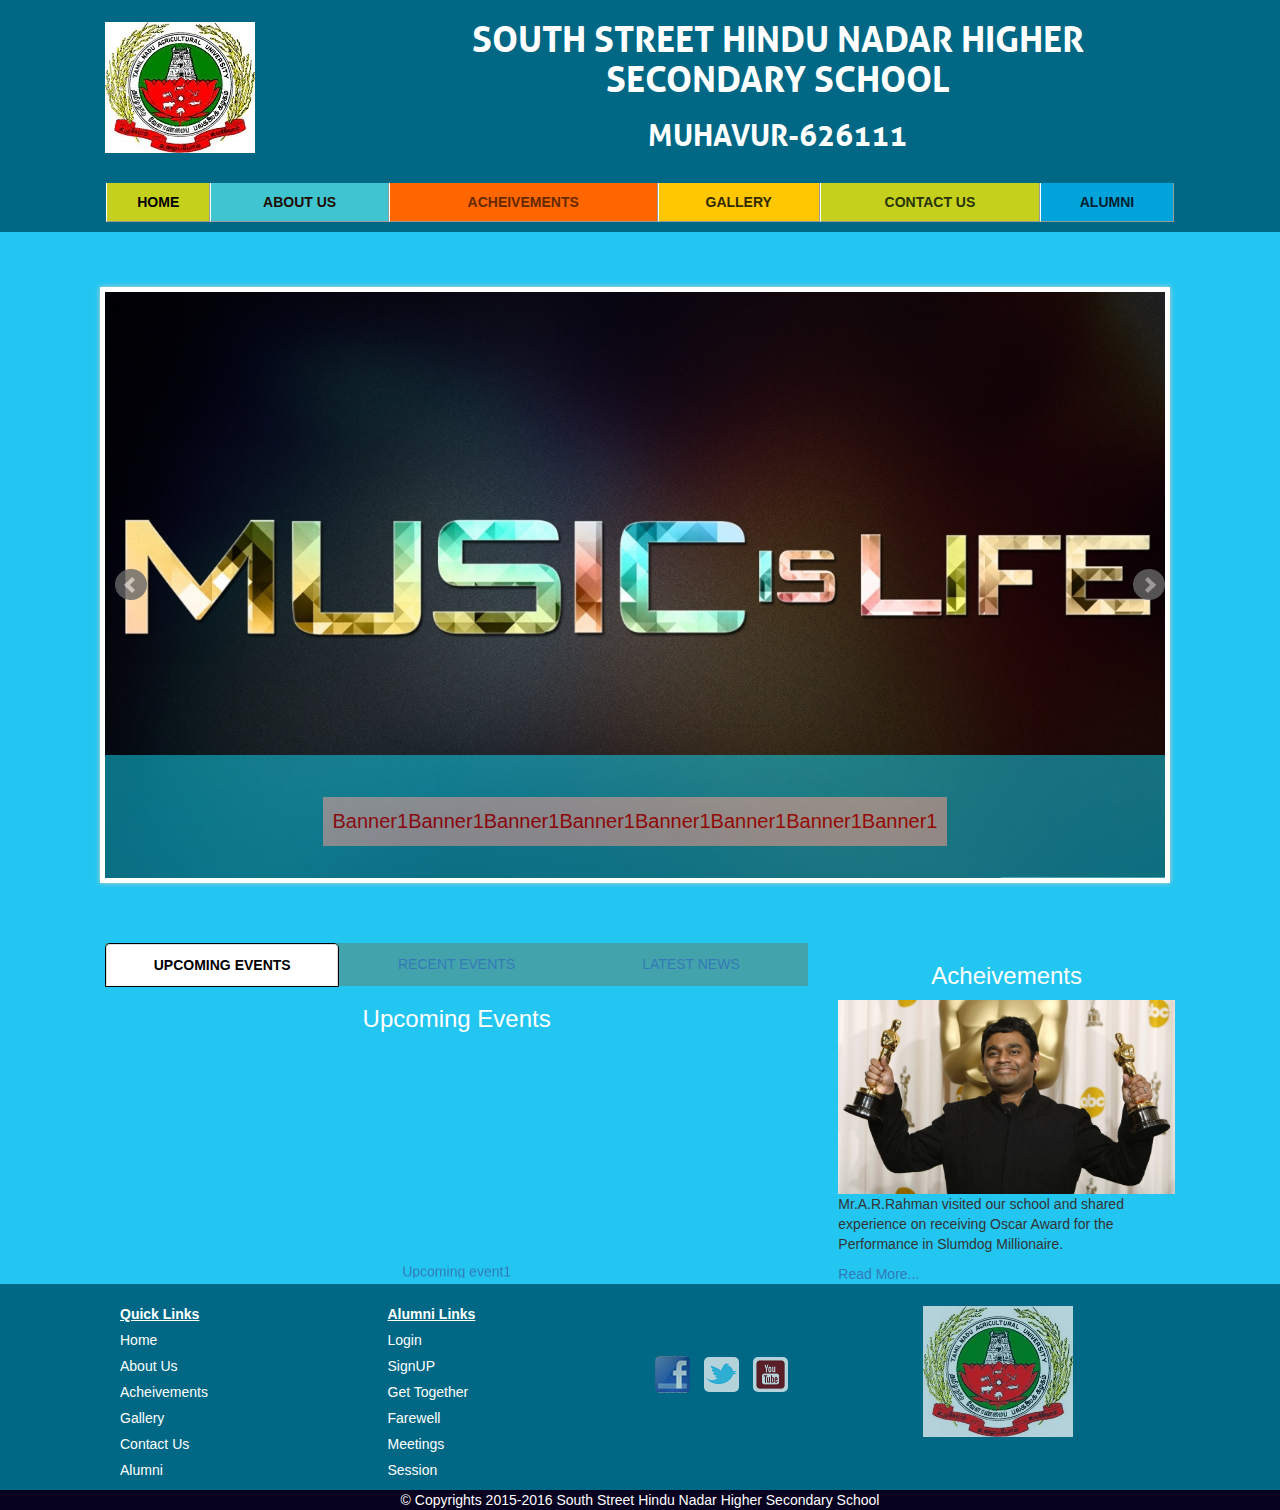
<file: index.html>
<!DOCTYPE html>
<html lang="en">
   <head>
      <meta http-equiv="Content-Type" content="text/html; charset=utf-8" />
      <meta name="viewport" content="width=device-width, initial-scale=1">
      <title>SOUTH STREET HINDU NADAR HIGHER SECONDARY SCHOOL,MUHAVUR</title>
      <link rel="stylesheet" type="text/css" href="css/jquery.bxslider.css" />
      <link rel="stylesheet" type="text/css" href="css/bootstrap.min.css" />
      <link rel="stylesheet" type="text/css" href="css/style.css" />
      <link rel="stylesheet" type="text/css" href="css/responsive.css" />      
   </head>
   <body>
      <div class="outer-wrapper nav-header">
         <div class="inner-wrapper">
            <div class="logo col-xs-12 col-sm-3">
               <img src="images/logo.jpg" alt="SSHNlogo" class="img-responsive">
            </div>
            <div class="sname col-xs-12 col-sm-9">
               <h1 class="text-uppercase text-center">SOUTH STREET HINDU NADAR HIGHER SECONDARY SCHOOL</h1>
               <h2 class="text-uppercase text-center">MUHAVUR-626111</h2>
            </div>
            <div class="main-menus col-xs-12 col-sm-12">
               <nav role="navigation" class="navbar navbar-default">
                  <!-- <div class="container"> -->
                  <!-- Brand and toggle get grouped for better mobile display -->
                  <div class="navbar-header">
                     <button type="button" data-target="#navbarCollapse" data-toggle="collapse" class="navbar-toggle">
                     <span class="sr-only">Toggle navigation</span>
                     <span class="icon-bar"></span>
                     <span class="icon-bar"></span>
                     <span class="icon-bar"></span>
                     </button>                         
                  </div>
                  <!-- Collection of nav links and other content for toggling -->
                  <div id="navbarCollapse" class="collapse navbar-collapse">
                     <ul class="nav navbar-nav text-uppercase text-center navbar-right menu-items">
                        <li id="green"><a href="#">Home</a></li>
                        <li id="blue"><a href="aboutus.html">About Us</a></li>
                        <li id="orange"><a href="acheivement.html">Acheivements</a></li>
                        <li id="yellow"><a href="gallery.html">Gallery</a></li>
                        <li id="yellowgreen"><a href="contactus.html">Contact Us</a></li>
                        <li id="ligthblue"><a href="alumni.html">Alumni</a></li>
                     </ul>
                  </div>
                  <!-- </div> -->
               </nav>
            </div>
         </div>
      </div>
      <div class="outer-wrapper">
         <div class="inner-wrapper">
            <!--Slider Banner-->
            <div class="sliderbanner col-xs-12 col-sm-12">
               <ul class="bxslider">
                  <li><img src="images/banner1.png" title="Banner1Banner1Banner1Banner1Banner1Banner1Banner1Banner1" alt="banner"/></li>
                  <li><img src="images/banner2.png" title="Banner2" alt="banner"/></li>
                  <li><img src="images/banner3.jpg" title="Banner3" alt="banner"/></li>
                  <li><img src="images/banner4.jpg" title="Banner4" alt="banner"/></li>
               </ul>
            </div>
            <!--Slider Ends-->
            <div class="main-tabs col-xs-12 col-sm-8">
               <ul class="nav nav-tabs text-uppercase">
                  <li class="active"><a data-toggle="tab" href="#sectionA">upcoming events</a></li>
                  <li><a data-toggle="tab" href="#sectionB">Recent events</a></li>
                  <li><a data-toggle="tab" href="#sectionC">latest news</a></li>
               </ul>
               <div class="tab-content">
                  <div id="sectionA" class="tab-pane fade in active text-center">
                     <h3>Upcoming Events</h3>
                     <marquee direction="up" scrollamount="4" onmouseover="this.stop();" onmouseout="this.start();">
                        <ul class="marquee list-unstyled text-center">
                           <li><a href="#">Upcoming event1</a></li>
                           <li><a href="#">Upcoming event2</a></li>
                           <li><a href="#">Upcoming event3</a></li>
                           <li><a href="#">Upcoming event4</a></li>
                           <li><a href="#">Upcoming event5</a></li>
                           <li><a href="#">Upcoming event6</a></li>
                        </ul>
                     </marquee>
                  </div>
                  <div id="sectionB" class="tab-pane fade text-center">
                     <h3>Recent Events</h3>
                     <marquee direction="up" scrollamount="4" onmouseover="this.stop();" onmouseout="this.start();">
                        <ul class="marquee list-unstyled text-center">
                           <li><a href="#">Recent event1</a></li>
                           <li><a href="#">Recent event2</a></li>
                           <li><a href="#">Recent event3</a></li>
                           <li><a href="#">Recent event4</a></li>
                           <li><a href="#">Recent event5</a></li>
                           <li><a href="#">Recent event6</a></li>
                        </ul>
                     </marquee>
                  </div>
                  <div id="sectionC" class="tab-pane fade text-center">
                     <h3>Latest News</h3>
                     <marquee direction="up" scrollamount="4" onmouseover="this.stop();" onmouseout="this.start();">
                        <ul class="marquee list-unstyled text-center">
                           <li><a href="#">News1</a></li>
                           <li><a href="#">News2</a></li>
                           <li><a href="#">News3</a></li>
                           <li><a href="#">News4</a></li>
                           <li><a href="#">News5</a></li>
                           <li><a href="#">News6</a></li>
                        </ul>
                     </marquee>
                  </div>
               </div> 
            </div>
            <div class="main-acheivement col-xs-12 col-sm-4">
               <h3 class="text-center">Acheivements</h3>
               <img src="images/acheivement.jpg" alt="acheivement" class="img-responsive">
               <p>Mr.A.R.Rahman visited our school and shared experience on receiving Oscar Award for the Performance in Slumdog Millionaire.</p>
               <span><a href="#">Read More...</a></span>
            </div>
         </div>
      </div>
      <div class="footer outer-wrapper">
      <div class="inner-wrapper">
          <div class="col-xs-12">
            <div class="col-xs-6 col-sm-3 ">
              <ul class="marquee list-unstyled text-left">
            	 <li>Quick Links</li>
                 <li><a href="">Home</a></li>
                 <li><a href="aboutus.html">About Us</a></li>
                 <li><a href="acheivement.html">Acheivements</a></li>
                 <li><a href="gallery.html">Gallery</a></li>
                 <li><a href="contactus.html">Contact Us</a></li>
                 <li><a href="alumni.html">Alumni</a></li>
              </ul>
            </div>
            <div class="col-xs-6 col-sm-3 ">
              <ul class="marquee list-unstyled text-left">
                 <li>Alumni Links</li>
                 <li><a href="#">Login</a></li>
                 <li><a href="#">SignUP</a></li>
                 <li><a href="#">Get Together</a></li>
                 <li><a href="#">Farewell</a></li>
                 <li><a href="#">Meetings</a></li>
                 <li><a href="#">Session</a></li>
              </ul>
            </div>
            <div class="col-xs-6 col-sm-3 ">
              <ul class="marquee socio-icons list-unstyled list-inline">
                <li><a href="#"><img src="images/fb.jpg" alt="socio"></a></li>
                <li><a href="#"><img src="images/twitter.png" alt="socio"></a></li>
                <li><a href="#"><img src="images/youtube.png" alt="socio"></a></li>
              </ul>
            </div>
            <div class="col-xs-6 col-sm-3 logo">
              <a href="#"><img src="images/logo.jpg" alt="logo" class="img-responsive"></a>
            </div>
          </div>
        </div>
      </div>
      <div class="outer-wrapper copyright">
        <div class="inner-wrapper">
          <div class="col-xs-12 col-sm-12 text-center">
            &copy; Copyrights 2015-2016 South Street Hindu Nadar Higher Secondary School
          </div>
        </div>
      </div>
      <div id="loading"></div>
      <script type="text/jscript" src="js/jquery-1.11.3.min.js"></script>                              
      <script type="text/javascript" src="js/bootstrap.min.js"></script> 
      <script type="text/javascript" src="js/jquery.bxslider.min.js"></script>       
      <script type="text/javascript" src="js/schooling.js"></script>         
   </body>
</html>
</file>
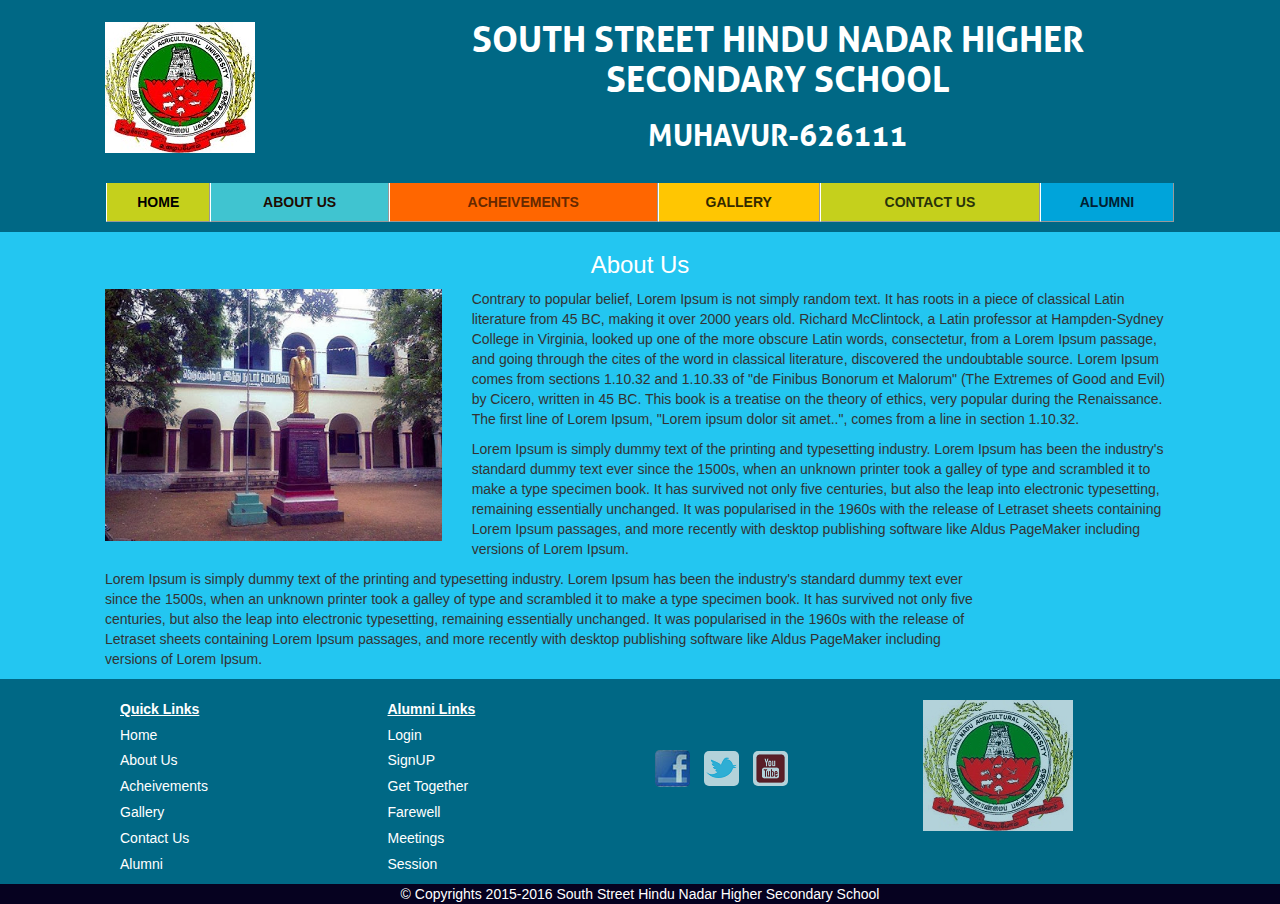
<file: Aboutus.html>
<!DOCTYPE html>
<html lang="en">
   <head>
      <meta http-equiv="Content-Type" content="text/html; charset=utf-8" />
      <meta name="viewport" content="width=device-width, initial-scale=1">
      <title>SOUTH STREET HINDU NADAR HIGHER SECONDARY SCHOOL,MUHAVUR</title>
      <link rel="stylesheet" type="text/css" href="css/jquery.bxslider.css" />
      <link rel="stylesheet" type="text/css" href="css/bootstrap.min.css" />
      <link rel="stylesheet" type="text/css" href="css/style.css" />
      <link rel="stylesheet" type="text/css" href="css/responsive.css" />                  
   </head>
   <body>
      <div class="outer-wrapper nav-header">
         <div class="inner-wrapper">
            <div class="logo col-xs-12 col-sm-3">
               <img src="images/logo.jpg" alt="SSHNlogo" class="img-responsive">
            </div>
            <div class="sname col-xs-12 col-sm-9">
               <h1 class="text-uppercase text-center">SOUTH STREET HINDU NADAR HIGHER SECONDARY SCHOOL</h1>
               <h2 class="text-uppercase text-center">MUHAVUR-626111</h2>
            </div>
            <div class="main-menus col-xs-12 col-sm-12">
               <nav role="navigation" class="navbar navbar-default">                  
                  <!-- Brand and toggle get grouped for better mobile display -->
                  <div class="navbar-header">
                     <button type="button" data-target="#navbarCollapse" data-toggle="collapse" class="navbar-toggle">
                     <span class="sr-only">Toggle navigation</span>
                     <span class="icon-bar"></span>
                     <span class="icon-bar"></span>
                     <span class="icon-bar"></span>
                     </button>                         
                  </div>
                  <!-- Collection of nav links and other content for toggling -->
                  <div id="navbarCollapse" class="collapse navbar-collapse">
                     <ul class="nav navbar-nav text-uppercase text-center navbar-right menu-items">
                        <li id="green"><a href="index.html">Home</a></li>
                        <li id="blue"><a href="#">About Us</a></li>
                        <li id="orange"><a href="acheivement.html">Acheivements</a></li>
                        <li id="yellow"><a href="gallery.html">Gallery</a></li>
                        <li id="yellowgreen"><a href="contactus.html">Contact Us</a></li>
                        <li id="ligthblue"><a href="alumni.html">Alumni</a></li>
                     </ul>
                  </div>                  
               </nav>
            </div>
         </div>
      </div><!--Header Ends-->
      <div class="outer-wrapper">
        <div class="inner-wrapper">
          <div class="col-sm-12 col-xs-12">
            <h3 class="text-center">About Us</h3>             
          </div>
          <div class="col-xs-12 col-sm-4 text-center">
            <img src="images/schoolhome.jpg" alt="school" class="img-responsive">
          </div>
          <div class="col-xs-12 col-sm-8">
            <p>Contrary to popular belief, Lorem Ipsum is not simply random text. It has roots in a piece of classical Latin literature from 45 BC, making it over 2000 years old. Richard McClintock, a Latin professor at Hampden-Sydney College in Virginia, looked up one of the more obscure Latin words, consectetur, from a Lorem Ipsum passage, and going through the cites of the word in classical literature, discovered the undoubtable source. Lorem Ipsum comes from sections 1.10.32 and 1.10.33 of "de Finibus Bonorum et Malorum" (The Extremes of Good and Evil) by Cicero, written in 45 BC. This book is a treatise on the theory of ethics, very popular during the Renaissance. The first line of Lorem Ipsum, "Lorem ipsum dolor sit amet..", comes from a line in section 1.10.32.</p>
            <p>Lorem Ipsum is simply dummy text of the printing and typesetting industry. Lorem Ipsum has been the industry's standard dummy text ever since the 1500s, when an unknown printer took a galley of type and scrambled it to make a type specimen book. It has survived not only five centuries, but also the leap into electronic typesetting, remaining essentially unchanged. It was popularised in the 1960s with the release of Letraset sheets containing Lorem Ipsum passages, and more recently with desktop publishing software like Aldus PageMaker including versions of Lorem Ipsum.</p>
          </div>
          <div class="col-xs-12 col-sm-10">
            <p>Lorem Ipsum is simply dummy text of the printing and typesetting industry. Lorem Ipsum has been the industry's standard dummy text ever since the 1500s, when an unknown printer took a galley of type and scrambled it to make a type specimen book. It has survived not only five centuries, but also the leap into electronic typesetting, remaining essentially unchanged. It was popularised in the 1960s with the release of Letraset sheets containing Lorem Ipsum passages, and more recently with desktop publishing software like Aldus PageMaker including versions of Lorem Ipsum.</p>
          </div>          
        </div>
      </div>
      <div class="footer outer-wrapper"><!--Footer Start-->
      <div class="inner-wrapper">
          <div class="col-xs-12">
            <div class="col-xs-6 col-sm-3 ">
              <ul class="marquee list-unstyled text-left">
                <li>Quick Links</li>
                 <li><a href="index.html">Home</a></li>
                 <li><a href="#">About Us</a></li>
                 <li><a href="acheivement.html">Acheivements</a></li>
                 <li><a href="gallery.html">Gallery</a></li>
                 <li><a href="contactus.html">Contact Us</a></li>
                 <li><a href="alumni.html">Alumni</a></li>
              </ul>
            </div>
            <div class="col-xs-6 col-sm-3 ">
              <ul class="marquee list-unstyled text-left">
                 <li>Alumni Links</li>
                 <li><a href="#">Login</a></li>
                 <li><a href="#">SignUP</a></li>
                 <li><a href="#">Get Together</a></li>
                 <li><a href="#">Farewell</a></li>
                 <li><a href="#">Meetings</a></li>
                 <li><a href="#">Session</a></li>
              </ul>
            </div>
            <div class="col-xs-6 col-sm-3 ">
              <ul class="marquee socio-icons list-unstyled list-inline">
                <li><a href="#"><img src="images/fb.jpg" alt="socio"></a></li>
                <li><a href="#"><img src="images/twitter.png" alt="socio"></a></li>
                <li><a href="#"><img src="images/youtube.png" alt="socio"></a></li>
              </ul>
            </div>
            <div class="col-xs-6 col-sm-3 logo">
              <a href="#"><img src="images/logo.jpg" alt="logo" class="img-responsive"></a>
            </div>
          </div>
        </div>
      </div>
      <div class="outer-wrapper copyright">
        <div class="inner-wrapper">
          <div class="col-xs-12 col-sm-12 text-center">
            &copy; Copyrights 2015-2016 South Street Hindu Nadar Higher Secondary School
          </div>
        </div>
      </div>
      <div id="loading"></div>
      <script type="text/jscript" src="js/jquery-1.11.3.min.js"></script>                              
      <script type="text/javascript" src="js/bootstrap.min.js"></script> 
      <script type="text/javascript" src="js/jquery.bxslider.min.js"></script> 
      <script type="text/javascript" src="js/schooling.js"></script>
   </body>
</html>
</file>
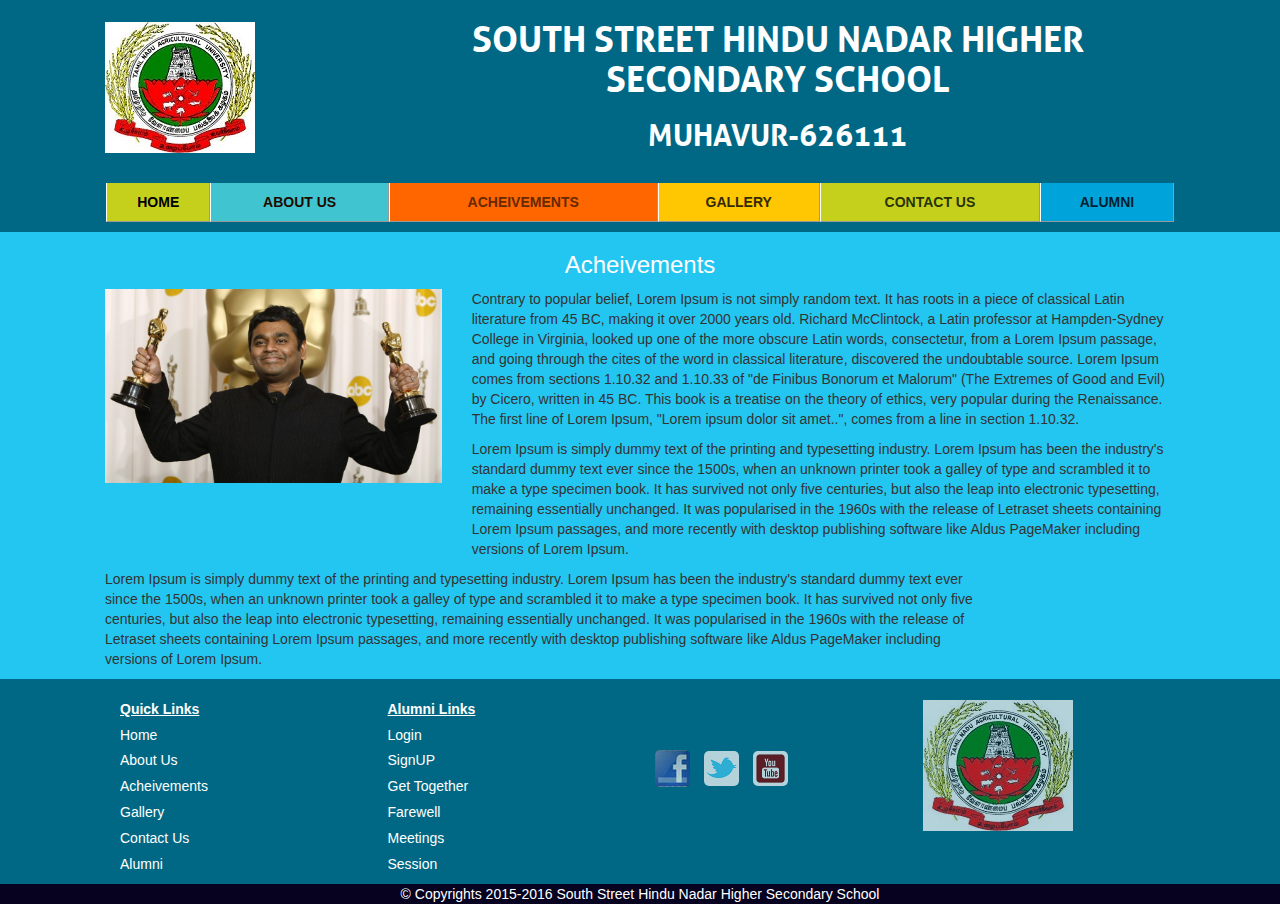
<file: Acheivement.html>
<!DOCTYPE html>
<html lang="en">
   <head>
      <meta http-equiv="Content-Type" content="text/html; charset=utf-8" />
      <meta name="viewport" content="width=device-width, initial-scale=1">
      <title>SOUTH STREET HINDU NADAR HIGHER SECONDARY SCHOOL,MUHAVUR</title>
      <link rel="stylesheet" type="text/css" href="css/jquery.bxslider.css" />
      <link rel="stylesheet" type="text/css" href="css/bootstrap.min.css" />
      <link rel="stylesheet" type="text/css" href="css/style.css" />
      <link rel="stylesheet" type="text/css" href="css/responsive.css" />                   
   </head>
   <body>
      <div class="outer-wrapper nav-header">
         <div class="inner-wrapper">
            <div class="logo col-xs-12 col-sm-3">
               <img src="images/logo.jpg" alt="SSHNlogo" class="img-responsive">
            </div>
            <div class="sname col-xs-12 col-sm-9">
               <h1 class="text-uppercase text-center">SOUTH STREET HINDU NADAR HIGHER SECONDARY SCHOOL</h1>
               <h2 class="text-uppercase text-center">MUHAVUR-626111</h2>
            </div>
            <div class="main-menus col-xs-12 col-sm-12">
               <nav role="navigation" class="navbar navbar-default">                  
                  <!-- Brand and toggle get grouped for better mobile display -->
                  <div class="navbar-header">
                     <button type="button" data-target="#navbarCollapse" data-toggle="collapse" class="navbar-toggle">
                     <span class="sr-only">Toggle navigation</span>
                     <span class="icon-bar"></span>
                     <span class="icon-bar"></span>
                     <span class="icon-bar"></span>
                     </button>                         
                  </div>
                  <!-- Collection of nav links and other content for toggling -->
                  <div id="navbarCollapse" class="collapse navbar-collapse">
                     <ul class="nav navbar-nav text-uppercase text-center navbar-right menu-items">
                        <li id="green"><a href="index.html">Home</a></li>
                        <li id="blue"><a href="aboutus.html">About Us</a></li>
                        <li id="orange"><a href="#">Acheivements</a></li>
                        <li id="yellow"><a href="gallery.html">Gallery</a></li>
                        <li id="yellowgreen"><a href="contactus.html">Contact Us</a></li>
                        <li id="ligthblue"><a href="alumni.html">Alumni</a></li>
                     </ul>
                  </div>                  
               </nav>
            </div>
         </div>
      </div><!--Header Ends-->
      <div class="outer-wrapper">
        <div class="inner-wrapper">
          <div class="col-sm-12 col-xs-12">
            <h3 class="text-center">Acheivements</h3>             
          </div>
          <div class="col-xs-12 col-sm-4 text-center">
            <img src="images/acheivement.jpg" alt="school" class="img-responsive">
          </div>
          <div class="col-xs-12 col-sm-8">
            <p>Contrary to popular belief, Lorem Ipsum is not simply random text. It has roots in a piece of classical Latin literature from 45 BC, making it over 2000 years old. Richard McClintock, a Latin professor at Hampden-Sydney College in Virginia, looked up one of the more obscure Latin words, consectetur, from a Lorem Ipsum passage, and going through the cites of the word in classical literature, discovered the undoubtable source. Lorem Ipsum comes from sections 1.10.32 and 1.10.33 of "de Finibus Bonorum et Malorum" (The Extremes of Good and Evil) by Cicero, written in 45 BC. This book is a treatise on the theory of ethics, very popular during the Renaissance. The first line of Lorem Ipsum, "Lorem ipsum dolor sit amet..", comes from a line in section 1.10.32.</p>
            <p>Lorem Ipsum is simply dummy text of the printing and typesetting industry. Lorem Ipsum has been the industry's standard dummy text ever since the 1500s, when an unknown printer took a galley of type and scrambled it to make a type specimen book. It has survived not only five centuries, but also the leap into electronic typesetting, remaining essentially unchanged. It was popularised in the 1960s with the release of Letraset sheets containing Lorem Ipsum passages, and more recently with desktop publishing software like Aldus PageMaker including versions of Lorem Ipsum.</p>
          </div>
          <div class="col-xs-12 col-sm-10">
            <p>Lorem Ipsum is simply dummy text of the printing and typesetting industry. Lorem Ipsum has been the industry's standard dummy text ever since the 1500s, when an unknown printer took a galley of type and scrambled it to make a type specimen book. It has survived not only five centuries, but also the leap into electronic typesetting, remaining essentially unchanged. It was popularised in the 1960s with the release of Letraset sheets containing Lorem Ipsum passages, and more recently with desktop publishing software like Aldus PageMaker including versions of Lorem Ipsum.</p>
          </div>          
        </div>
      </div>
      <div class="footer outer-wrapper"><!--Footer Start-->
      <div class="inner-wrapper">
          <div class="col-xs-12">
            <div class="col-xs-6 col-sm-3 ">
              <ul class="marquee list-unstyled text-left">
                <li>Quick Links</li>
                 <li><a href="index.html">Home</a></li>
                 <li><a href="#">About Us</a></li>
                 <li><a href="acheivement.html">Acheivements</a></li>
                 <li><a href="gallery.html">Gallery</a></li>
                 <li><a href="contactus.html">Contact Us</a></li>
                 <li><a href="alumni.html">Alumni</a></li>
              </ul>
            </div>
            <div class="col-xs-6 col-sm-3 ">
              <ul class="marquee list-unstyled text-left">
                 <li>Alumni Links</li>
                 <li><a href="#">Login</a></li>
                 <li><a href="#">SignUP</a></li>
                 <li><a href="#">Get Together</a></li>
                 <li><a href="#">Farewell</a></li>
                 <li><a href="#">Meetings</a></li>
                 <li><a href="#">Session</a></li>
              </ul>
            </div>
            <div class="col-xs-6 col-sm-3 ">
              <ul class="marquee socio-icons list-unstyled list-inline">
                <li><a href="#"><img src="images/fb.jpg" alt="socio"></a></li>
                <li><a href="#"><img src="images/twitter.png" alt="socio"></a></li>
                <li><a href="#"><img src="images/youtube.png" alt="socio"></a></li>
              </ul>
            </div>
            <div class="col-xs-6 col-sm-3 logo">
              <a href="#"><img src="images/logo.jpg" alt="logo" class="img-responsive"></a>
            </div>
          </div>
        </div>
      </div>
      <div class="outer-wrapper copyright">
        <div class="inner-wrapper">
          <div class="col-xs-12 col-sm-12 text-center">
            &copy; Copyrights 2015-2016 South Street Hindu Nadar Higher Secondary School
          </div>
        </div>
      </div>
      <div id="loading"></div>
      <script type="text/jscript" src="js/jquery-1.11.3.min.js"></script>                              
      <script type="text/javascript" src="js/bootstrap.min.js"></script> 
      <script type="text/javascript" src="js/jquery.bxslider.min.js"></script>
      <script type="text/javascript" src="js/schooling.js"></script>
   </body>
</html>
</file>
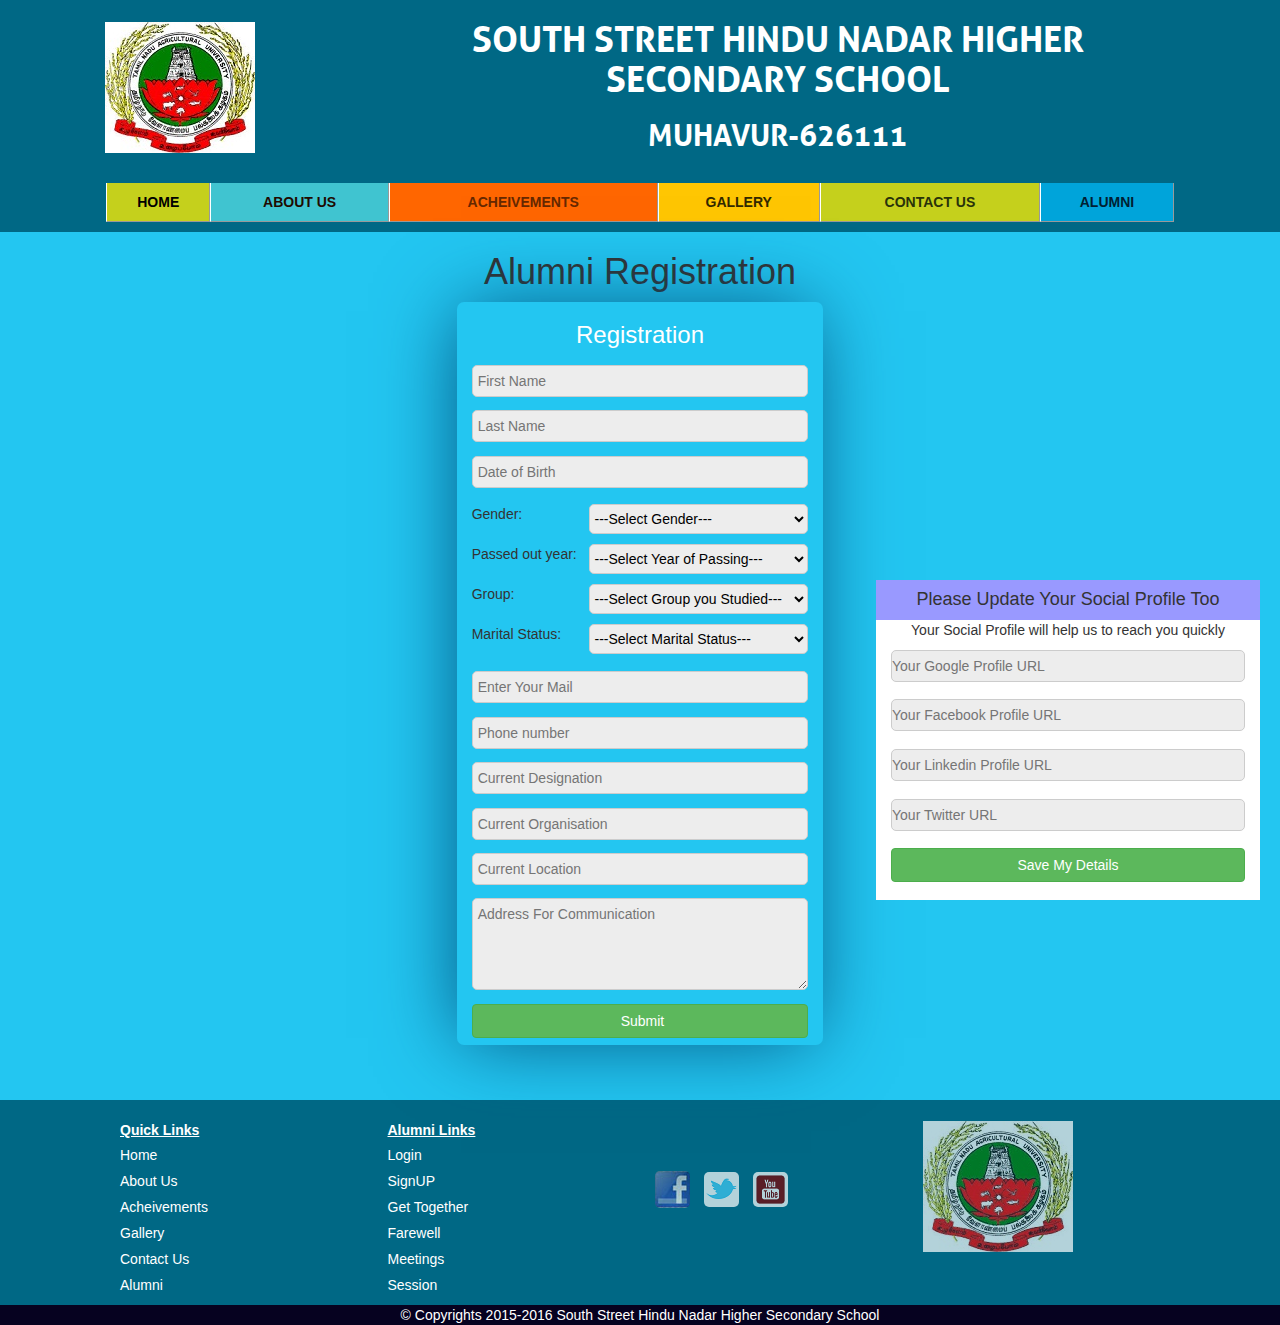
<file: Alumni.html>
<!DOCTYPE html>
  <html lang="en">
    <head>
      <meta http-equiv="Content-Type" content="text/html; charset=utf-8">
      <meta name="viewport" content="width=device-width, initial-scale=1">
      <title>SOUTH STREET HINDU NADAR HIGHER SECONDARY SCHOOL,MUHAVUR</title>
      <link rel="stylesheet" type="text/css" href="css/jquery.bxslider.css">
      <link rel="stylesheet" type="text/css" href="css/bootstrap.min.css">
      <link rel="stylesheet" type="text/css" href="css/style.css">
      <link rel="stylesheet" href="css/jquery-ui.css">
      <link rel="stylesheet" type="text/css" href="css/responsive.css">                    
    </head>
    <body cz-shortcut-listen="true">
      <div class="outer-wrapper nav-header">
         <div class="inner-wrapper">
            <div class="logo col-xs-12 col-sm-3">
               <img src="images/logo.jpg" alt="SSHNlogo" class="img-responsive">
            </div>
            <div class="sname col-xs-12 col-sm-9">
               <h1 class="text-uppercase text-center">SOUTH STREET HINDU NADAR HIGHER SECONDARY SCHOOL</h1>
               <h2 class="text-uppercase text-center">MUHAVUR-626111</h2>
            </div>
            <div class="main-menus col-xs-12 col-sm-12">
               <nav role="navigation" class="navbar navbar-default">                  
                  <!-- Brand and toggle get grouped for better mobile display -->
                  <div class="navbar-header">
                     <button type="button" data-target="#navbarCollapse" data-toggle="collapse" class="navbar-toggle">
                     <span class="sr-only">Toggle navigation</span>
                     <span class="icon-bar"></span>
                     <span class="icon-bar"></span>
                     <span class="icon-bar"></span>
                     </button>                         
                  </div>
                  <!-- Collection of nav links and other content for toggling -->
                  <div id="navbarCollapse" class="collapse navbar-collapse">
                     <ul class="nav navbar-nav text-uppercase text-center navbar-right menu-items">
                        <li id="green"><a href="index.html">Home</a></li>
                        <li id="blue"><a href="aboutus.html">About Us</a></li>
                        <li id="orange"><a href="acheivement.html">Acheivements</a></li>
                        <li id="yellow"><a href="gallery.html">Gallery</a></li>
                        <li id="yellowgreen"><a href="contactus.html">Contact Us</a></li>
                        <li id="ligthblue"><a href="alumni.html">Alumni</a></li>
                     </ul>
                  </div>                  
               </nav>
            </div>
         </div>
      </div><!--Header Ends-->
      <div class="outer-wrapper">
        <div class="inner-wrapper">
          <h1 class="text-center">Alumni Registration</h1>
          <div class="signupform col-xs-12 col-sm-push-4 col-sm-4">
            <form name="loginform" method="post" runat="server" class="contactus">
                <h3 class="text-center">Registration</h3>
               <input type="text" placeholder="First Name" id="firstname">
               <input type="text" placeholder="Last Name" id="lastname">   
               <input type="text" id="datepicker" placeholder="Date of Birth">
				<table id="formtable">
					<tr>
						<td>Gender:</td>
						<td><select id="gender">
			                <option>---Select Gender---</option>
			                <option value="Male">Male</option>
			                <option value="Female">Female</option>
			              </select>
              			</td>
              		</tr>
              		<tr>
              		<td>Passed out year:</td>
              		<td><select id="yop" name="yearofp">
			    <option>---Select Year of Passing---</option>
			    <option value="2015">2015</option>
			    <option value="2014">2014</option>
			    <option value="2013">2013</option>
			    <option value="2012">2012</option>
			    <option value="2011">2011</option>
			    <option value="2010">2010</option>
			    <option value="2009">2009</option>
			    <option value="2008">2008</option>
			    <option value="2007">2007</option>
			    <option value="2006">2006</option>
			    <option value="2005">2005</option>
			    <option value="2004">2004</option>
			    <option value="2003">2003</option>
			    <option value="2002">2002</option>
			    <option value="2001">2001</option>
			    <option value="2000">2000</option>
			    <option value="1999">1999</option>
			    <option value="1998">1998</option>
			    <option value="1997">1997</option>
			    <option value="1996">1996</option>
			    <option value="1995">1995</option>
			    <option value="1994">1994</option>
			    <option value="1993">1993</option>
			    <option value="1992">1992</option>
			    <option value="1991">1991</option>
			    <option value="1990">1990</option>
			    <option value="1989">1989</option>
			    <option value="1988">1988</option>
			    <option value="1987">1987</option>
			    <option value="1986">1986</option>
			    <option value="1985">1985</option>
			    <option value="1984">1984</option>
			    <option value="1983">1983</option>
			    <option value="1982">1982</option>
			    <option value="1981">1981</option>
			    <option value="1980">1980</option>
			    <option value="1979">1979</option>
			    <option value="1978">1978</option>
			    <option value="1977">1977</option>
			    <option value="1976">1976</option>
			    <option value="1975">1975</option>  
   			</select>
   			</td>   			 			
             	</tr>
            <tr>
            	<td>Group:</td>
            	<td>
	            	<select id="group">
						<option>---Select Group you Studied---</option>
						<option value="A">Group-A</option>
						<option value="A">Group-B</option>
						<option value="A">Group-C</option>
						<option value="A">Group-D</option>
					</select>
				</td>
            </tr>
            <tr>
            	<td>Marital Status:</td>
            	<td>
	            	<select id="maritalstatus">
	            		<option>---Select Marital Status---</option>						
						<option value="Single">Single</option>
						<option value="Married">Married</option>
					</select>
				</td>
            </tr>
				</table>
               <input type="text" placeholder="Enter Your Mail" id="mailid">     
				<input type="tel" placeholder="Phone number" id="phonenumber">
				<input type="text" placeholder="Current Designation" id="designation">
				<input type="text" placeholder="Current Organisation" id="orgnstn">
				<input type="text" placeholder="Current Location" id="Crntlctn">
				<textarea placeholder="Address For Communication" id="address" rows="4" cols="50"></textarea>
               <input type="submit" name="submit" value="Submit" class="btn btn-success" id="lgnsubmit">
            </form>                    
          </div>
        </div>
        <div class="text-center col-sm-3 col-xs-12" id="sociopfl">
          <div class="col-sm-12" id="sociohdr">
            <h4>Please Update Your Social Profile Too</h4>            
          </div>
          <div class="col-sm-12" id="sociobdy">
            <p>Your Social Profile will help us to reach you quickly</p>
            <input type="text" Placeholder="Your Google Profile URL" id="gplusurl">
            <input type="text" Placeholder="Your Facebook Profile URL" id="fburl">
            <input type="text" Placeholder="Your Linkedin Profile URL" id="linkedurl">
            <input type="text" Placeholder="Your Twitter URL" id="twtrurl">  
            <input type="submit" name="submit" value="Save My Details" class="btn btn-success" id="sociourlsbmt">        
          </div>
        </div>
      </div>
      <div class="footer outer-wrapper"><!--Footer Start-->
      <div class="inner-wrapper">
          <div class="col-xs-12">
            <div class="col-xs-6 col-sm-3 ">
              <ul class="marquee list-unstyled text-left">
                <li>Quick Links</li>
                 <li><a href="index.html">Home</a></li>
                 <li><a href="aboutus.html">About Us</a></li>
                 <li><a href="acheivement.html">Acheivements</a></li>
                 <li><a href="gallery.html">Gallery</a></li>
                 <li><a href="#">Contact Us</a></li>
                 <li><a href="alumni.html">Alumni</a></li>
              </ul>
            </div>
            <div class="col-xs-6 col-sm-3 ">
              <ul class="marquee list-unstyled text-left">
                 <li>Alumni Links</li>
                 <li><a href="#">Login</a></li>
                 <li><a href="#">SignUP</a></li>
                 <li><a href="#">Get Together</a></li>
                 <li><a href="#">Farewell</a></li>
                 <li><a href="#">Meetings</a></li>
                 <li><a href="#">Session</a></li>
              </ul>
            </div>
            <div class="col-xs-6 col-sm-3 ">
              <ul class="marquee socio-icons list-unstyled list-inline">
                <li><a href="#"><img src="images/fb.jpg" alt="socio"></a></li>
                <li><a href="#"><img src="images/twitter.png" alt="socio"></a></li>
                <li><a href="#"><img src="images/youtube.png" alt="socio"></a></li>
              </ul>
            </div>
            <div class="col-xs-6 col-sm-3 logo">
              <a href="#"><img src="images/logo.jpg" alt="logo" class="img-responsive"></a>
            </div>
          </div>
        </div>
      </div>
      <div class="outer-wrapper copyright">
        <div class="inner-wrapper">
          <div class="col-xs-12 col-sm-12 text-center">
            © Copyrights 2015-2016 South Street Hindu Nadar Higher Secondary School
          </div>
        </div>
      </div>
      <div id="loading" style="display: none;"></div>
      <script type="text/jscript" src="js/jquery-1.11.3.min.js"></script> 
      <script src="js/jquery-ui.js"></script>                               
      <script type="text/javascript" src="js/bootstrap.min.js"></script> 
      <script type="text/javascript" src="js/jquery.bxslider.min.js"></script>  
      <script type="text/javascript" src="js/schooling.js"></script>
   
</body></html>
</file>
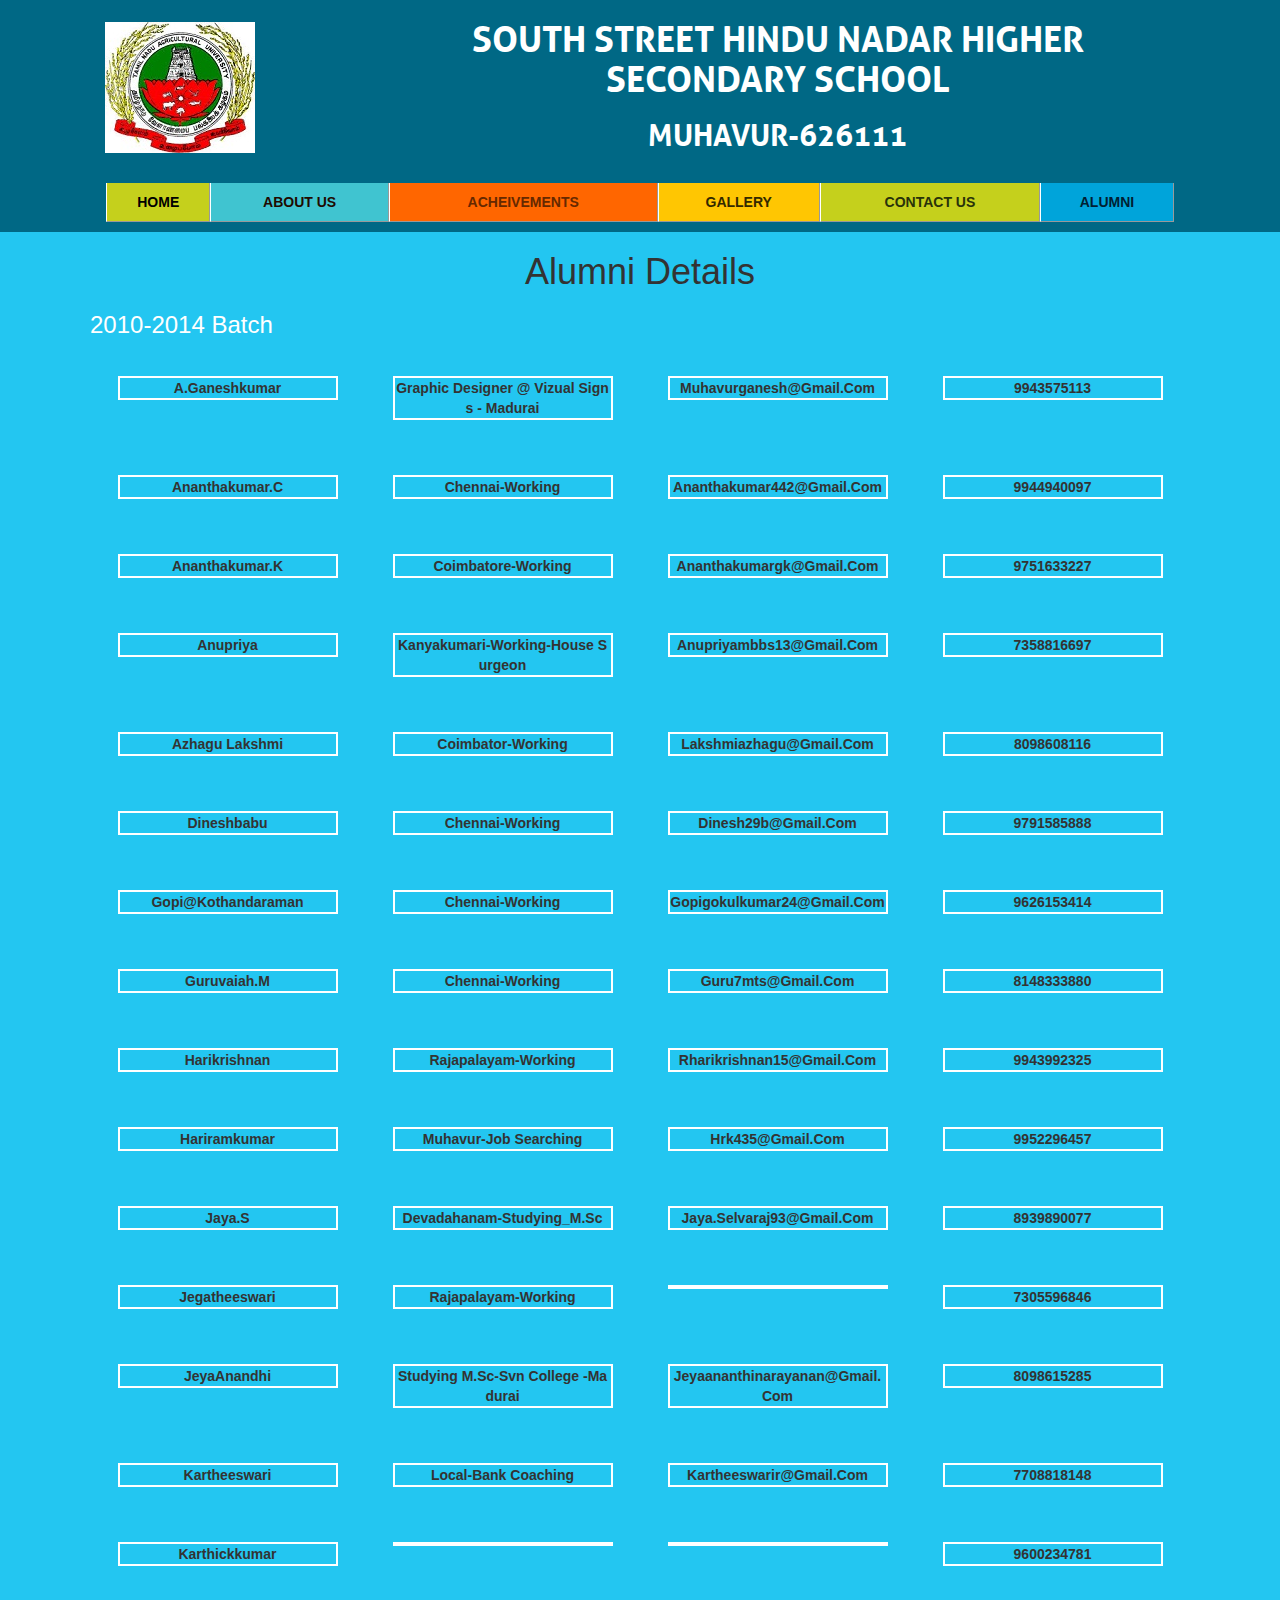
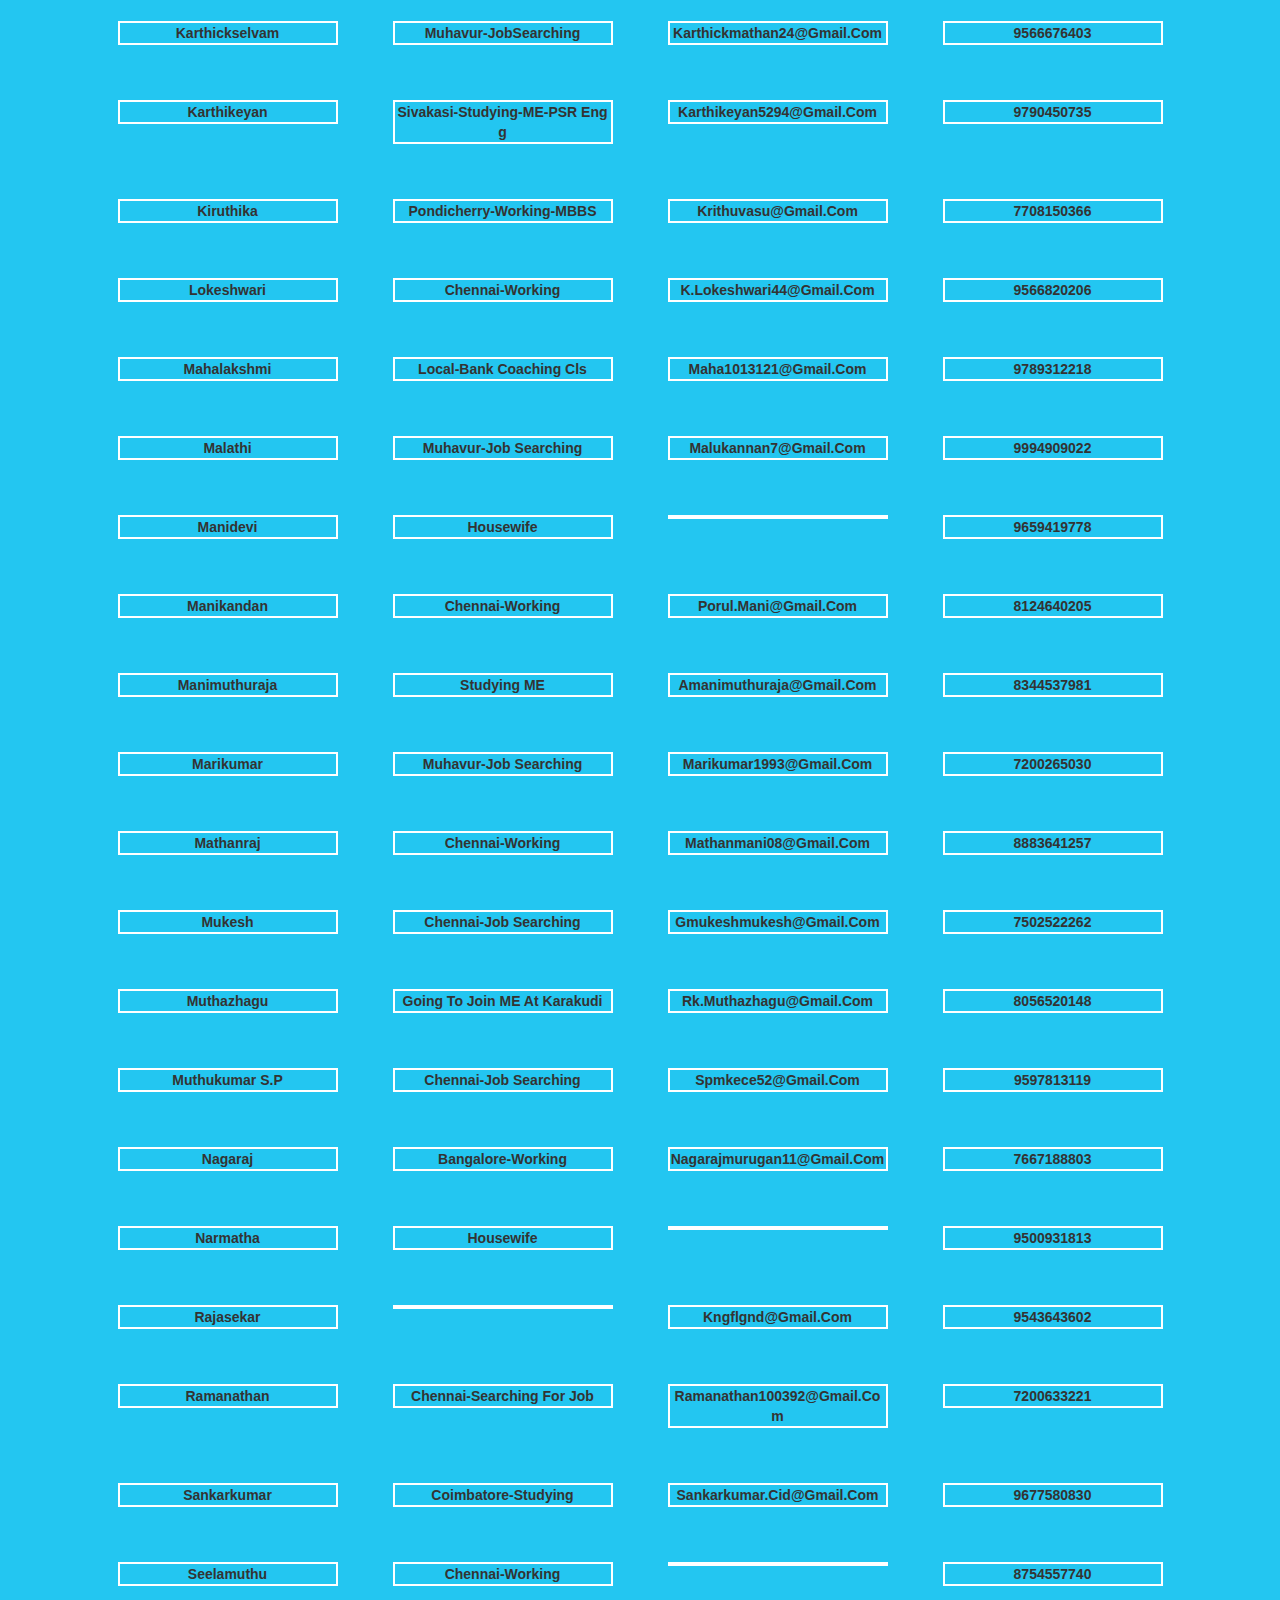
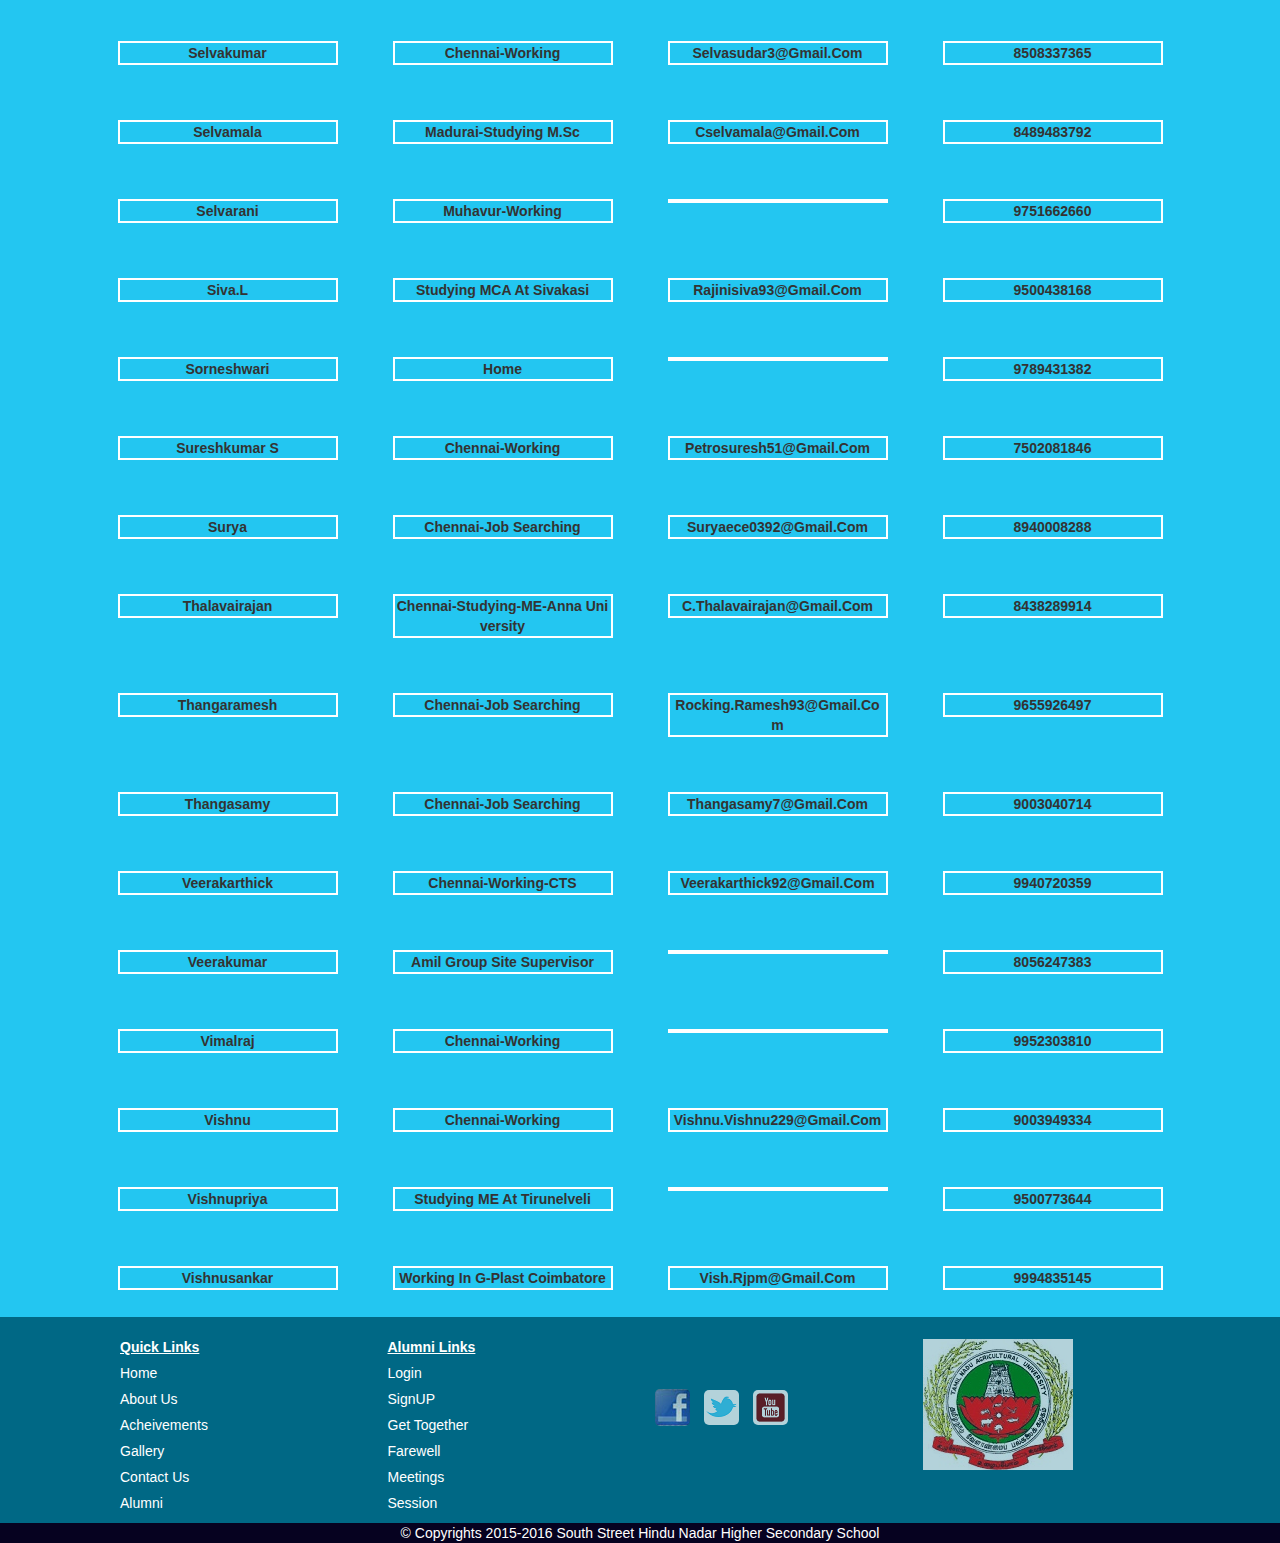
<file: Alumni10details.html>
<!DOCTYPE html>
<html lang="en">
   <head>
      <meta http-equiv="Content-Type" content="text/html; charset=utf-8" />
      <meta name="viewport" content="width=device-width, initial-scale=1">
      <title>SOUTH STREET HINDU NADAR HIGHER SECONDARY SCHOOL,MUHAVUR</title>
      <link rel="stylesheet" type="text/css" href="css/jquery.bxslider.css" />
      <link rel="stylesheet" type="text/css" href="css/bootstrap.min.css" />
      <link rel="stylesheet" type="text/css" href="css/style.css" />
      <link rel="stylesheet" type="text/css" href="css/responsive.css" />                  
   </head>
   <body>
      <div class="outer-wrapper nav-header">
         <div class="inner-wrapper">
            <div class="logo col-xs-12 col-sm-3">
               <img src="images/logo.jpg" alt="SSHNlogo" class="img-responsive">
            </div>
            <div class="sname col-xs-12 col-sm-9">
               <h1 class="text-uppercase text-center">SOUTH STREET HINDU NADAR HIGHER SECONDARY SCHOOL</h1>
               <h2 class="text-uppercase text-center">MUHAVUR-626111</h2>
            </div>
            <div class="main-menus col-xs-12 col-sm-12">
               <nav role="navigation" class="navbar navbar-default">                  
                  <!-- Brand and toggle get grouped for better mobile display -->
                  <div class="navbar-header">
                     <button type="button" data-target="#navbarCollapse" data-toggle="collapse" class="navbar-toggle">
                     <span class="sr-only">Toggle navigation</span>
                     <span class="icon-bar"></span>
                     <span class="icon-bar"></span>
                     <span class="icon-bar"></span>
                     </button>                         
                  </div>
                  <!-- Collection of nav links and other content for toggling -->
                  <div id="navbarCollapse" class="collapse navbar-collapse">
                     <ul class="nav navbar-nav text-uppercase text-center navbar-right menu-items">
                        <li id="green"><a href="index.html">Home</a></li>
                        <li id="blue"><a href="aboutus.html">About Us</a></li>
                        <li id="orange"><a href="acheivement.html">Acheivements</a></li>
                        <li id="yellow"><a href="gallery.html">Gallery</a></li>
                        <li id="yellowgreen"><a href="contactus.html">Contact Us</a></li>
                        <li id="ligthblue"><a href="alumni.html">Alumni</a></li>
                     </ul>
                  </div>                  
               </nav>
            </div>
         </div>
      </div><!--Header Ends-->
      <div class="outer-wrapper">
        <div class="inner-wrapper">
         <h1 class="text-center">Alumni Details</h1>
         <h3 class="text-underline">2010-2014 Batch</h3>
          <ul class="results list-unstyled"></ul>
        </div>
      </div>
      <div class="footer outer-wrapper"><!--Footer Start-->
      <div class="inner-wrapper">
          <div class="col-xs-12">
            <div class="col-xs-6 col-sm-3 ">
              <ul class="marquee list-unstyled text-left">
                <li>Quick Links</li>
                 <li><a href="index.html">Home</a></li>
                 <li><a href="#">About Us</a></li>
                 <li><a href="acheivement.html">Acheivements</a></li>
                 <li><a href="gallery.html">Gallery</a></li>
                 <li><a href="contactus.html">Contact Us</a></li>
                 <li><a href="alumni.html">Alumni</a></li>
              </ul>
            </div>
            <div class="col-xs-6 col-sm-3 ">
              <ul class="marquee list-unstyled text-left">
                 <li>Alumni Links</li>
                 <li><a href="#">Login</a></li>
                 <li><a href="#">SignUP</a></li>
                 <li><a href="#">Get Together</a></li>
                 <li><a href="#">Farewell</a></li>
                 <li><a href="#">Meetings</a></li>
                 <li><a href="#">Session</a></li>
              </ul>
            </div>
            <div class="col-xs-6 col-sm-3 ">
              <ul class="marquee socio-icons list-unstyled list-inline">
                <li><a href="#"><img src="images/fb.jpg" alt="socio"></a></li>
                <li><a href="#"><img src="images/twitter.png" alt="socio"></a></li>
                <li><a href="#"><img src="images/youtube.png" alt="socio"></a></li>
              </ul>
            </div>
            <div class="col-xs-6 col-sm-3 logo">
              <a href="#"><img src="images/logo.jpg" alt="logo" class="img-responsive"></a>
            </div>
          </div>
        </div>
      </div>
      <div class="outer-wrapper copyright">
        <div class="inner-wrapper">
          <div class="col-xs-12 col-sm-12 text-center">
            &copy; Copyrights 2015-2016 South Street Hindu Nadar Higher Secondary School
          </div>
        </div>
      </div>
      <div id="loading"></div>
      <script type="text/jscript" src="js/jquery-1.11.3.min.js"></script>                              
      <script type="text/javascript" src="js/bootstrap.min.js"></script> 
      <script type="text/javascript" src="js/jquery.bxslider.min.js"></script> 
      <script type="text/javascript" src="js/schooling.js"></script>
   </body>
</html>
</file>
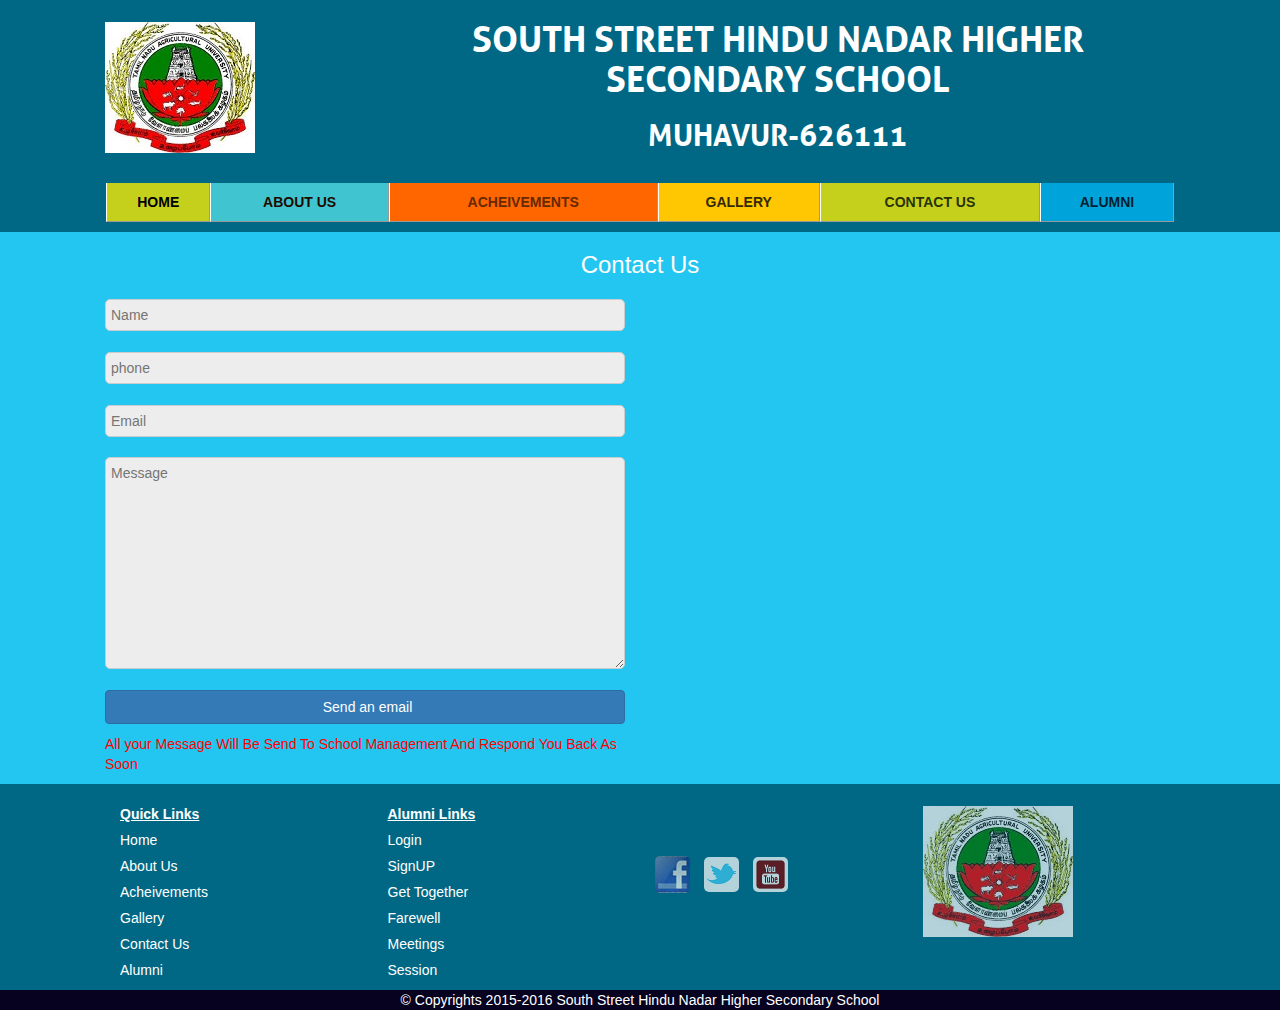
<file: Contactus.html>
<!DOCTYPE html>
<html lang="en">
   <head>
      <meta http-equiv="Content-Type" content="text/html; charset=utf-8" />
      <meta name="viewport" content="width=device-width, initial-scale=1">
      <title>SOUTH STREET HINDU NADAR HIGHER SECONDARY SCHOOL,MUHAVUR</title>
      <link rel="stylesheet" type="text/css" href="css/jquery.bxslider.css" />
      <link rel="stylesheet" type="text/css" href="css/bootstrap.min.css" />
      <link rel="stylesheet" type="text/css" href="css/style.css" />
      <link rel="stylesheet" type="text/css" href="css/responsive.css" />                    
   </head>
   <body>
      <div class="outer-wrapper nav-header">
         <div class="inner-wrapper">
            <div class="logo col-xs-12 col-sm-3">
               <img src="images/logo.jpg" alt="SSHNlogo" class="img-responsive">
            </div>
            <div class="sname col-xs-12 col-sm-9">
               <h1 class="text-uppercase text-center">SOUTH STREET HINDU NADAR HIGHER SECONDARY SCHOOL</h1>
               <h2 class="text-uppercase text-center">MUHAVUR-626111</h2>
            </div>
            <div class="main-menus col-xs-12 col-sm-12">
               <nav role="navigation" class="navbar navbar-default">                  
                  <!-- Brand and toggle get grouped for better mobile display -->
                  <div class="navbar-header">
                     <button type="button" data-target="#navbarCollapse" data-toggle="collapse" class="navbar-toggle">
                     <span class="sr-only">Toggle navigation</span>
                     <span class="icon-bar"></span>
                     <span class="icon-bar"></span>
                     <span class="icon-bar"></span>
                     </button>                         
                  </div>
                  <!-- Collection of nav links and other content for toggling -->
                  <div id="navbarCollapse" class="collapse navbar-collapse">
                     <ul class="nav navbar-nav text-uppercase text-center navbar-right menu-items">
                        <li id="green"><a href="index.html">Home</a></li>
                        <li id="blue"><a href="aboutus.html">About Us</a></li>
                        <li id="orange"><a href="acheivement.html">Acheivements</a></li>
                        <li id="yellow"><a href="gallery.html">Gallery</a></li>
                        <li id="yellowgreen"><a href="#">Contact Us</a></li>
                        <li id="ligthblue"><a href="alumni.html">Alumni</a></li>
                     </ul>
                  </div>                  
               </nav>
            </div>
         </div>
      </div><!--Header Ends-->
      <div class="outer-wrapper contactus">
        <div class="inner-wrapper">
          <div class="col-xs-12 col-sm-12 text-center">
            <h3>Contact Us</h3>
          </div>
          <div class="col-xs-12 col-sm-6">
            <form action="mailto:selvasudar3@gmail.com" method="post" enctype="text/plain">            
            <input type="text" name="name" placeholder="Name">            
            <input type="text" name="phone" placeholder="phone">
            <input type="text" name="email" placeholder="Email">
            <textarea rows="10" cols="50" placeholder="Message"></textarea>
            <input type="submit" name="submit" value="Send an email" class="btn btn-primary btn-block">
          </form>
          <p>All your Message Will Be Send To School Management And Respond You Back As Soon</p>
          </div>
          <div class="col-xs-12 col-sm-6">
            <iframe frameborder="0" scrolling="no" marginheight="0" marginwidth="0"width="100%" height="440" src="https://maps.google.com/maps?hl=en&q=south street hindu nadar higher secondary school muhavur&ie=UTF8&t=roadmap&z=13&iwloc=B&output=embed"><div><small><a href="http://embedgooglemaps.com">embedgooglemaps.com</a></small></div><div><small><a href="http://embedgooglemaps.com/">embed google map</a></small></div></iframe>
          </div>
        </div>
      </div>
      <div class="footer outer-wrapper"><!--Footer Start-->
      <div class="inner-wrapper">
          <div class="col-xs-12">
            <div class="col-xs-6 col-sm-3 ">
              <ul class="marquee list-unstyled text-left">
                <li>Quick Links</li>
                 <li><a href="index.html">Home</a></li>
                 <li><a href="aboutus.html">About Us</a></li>
                 <li><a href="acheivement.html">Acheivements</a></li>
                 <li><a href="gallery.html">Gallery</a></li>
                 <li><a href="#">Contact Us</a></li>
                 <li><a href="alumni.html">Alumni</a></li>
              </ul>
            </div>
            <div class="col-xs-6 col-sm-3 ">
              <ul class="marquee list-unstyled text-left">
                 <li>Alumni Links</li>
                 <li><a href="#">Login</a></li>
                 <li><a href="#">SignUP</a></li>
                 <li><a href="#">Get Together</a></li>
                 <li><a href="#">Farewell</a></li>
                 <li><a href="#">Meetings</a></li>
                 <li><a href="#">Session</a></li>
              </ul>
            </div>
            <div class="col-xs-6 col-sm-3 ">
              <ul class="marquee socio-icons list-unstyled list-inline">
                <li><a href="#"><img src="images/fb.jpg" alt="socio"></a></li>
                <li><a href="#"><img src="images/twitter.png" alt="socio"></a></li>
                <li><a href="#"><img src="images/youtube.png" alt="socio"></a></li>
              </ul>
            </div>
            <div class="col-xs-6 col-sm-3 logo">
              <a href="#"><img src="images/logo.jpg" alt="logo" class="img-responsive"></a>
            </div>
          </div>
        </div>
      </div>
      <div class="outer-wrapper copyright">
        <div class="inner-wrapper">
          <div class="col-xs-12 col-sm-12 text-center">
            &copy; Copyrights 2015-2016 South Street Hindu Nadar Higher Secondary School
          </div>
        </div>
      </div>
      <div id="loading"></div>
      <script type="text/jscript" src="js/jquery-1.11.3.min.js"></script>                              
      <script type="text/javascript" src="js/bootstrap.min.js"></script> 
      <script type="text/javascript" src="js/jquery.bxslider.min.js"></script>  
      <script type="text/javascript" src="js/schooling.js"></script>
   </body>
</html>
</file>
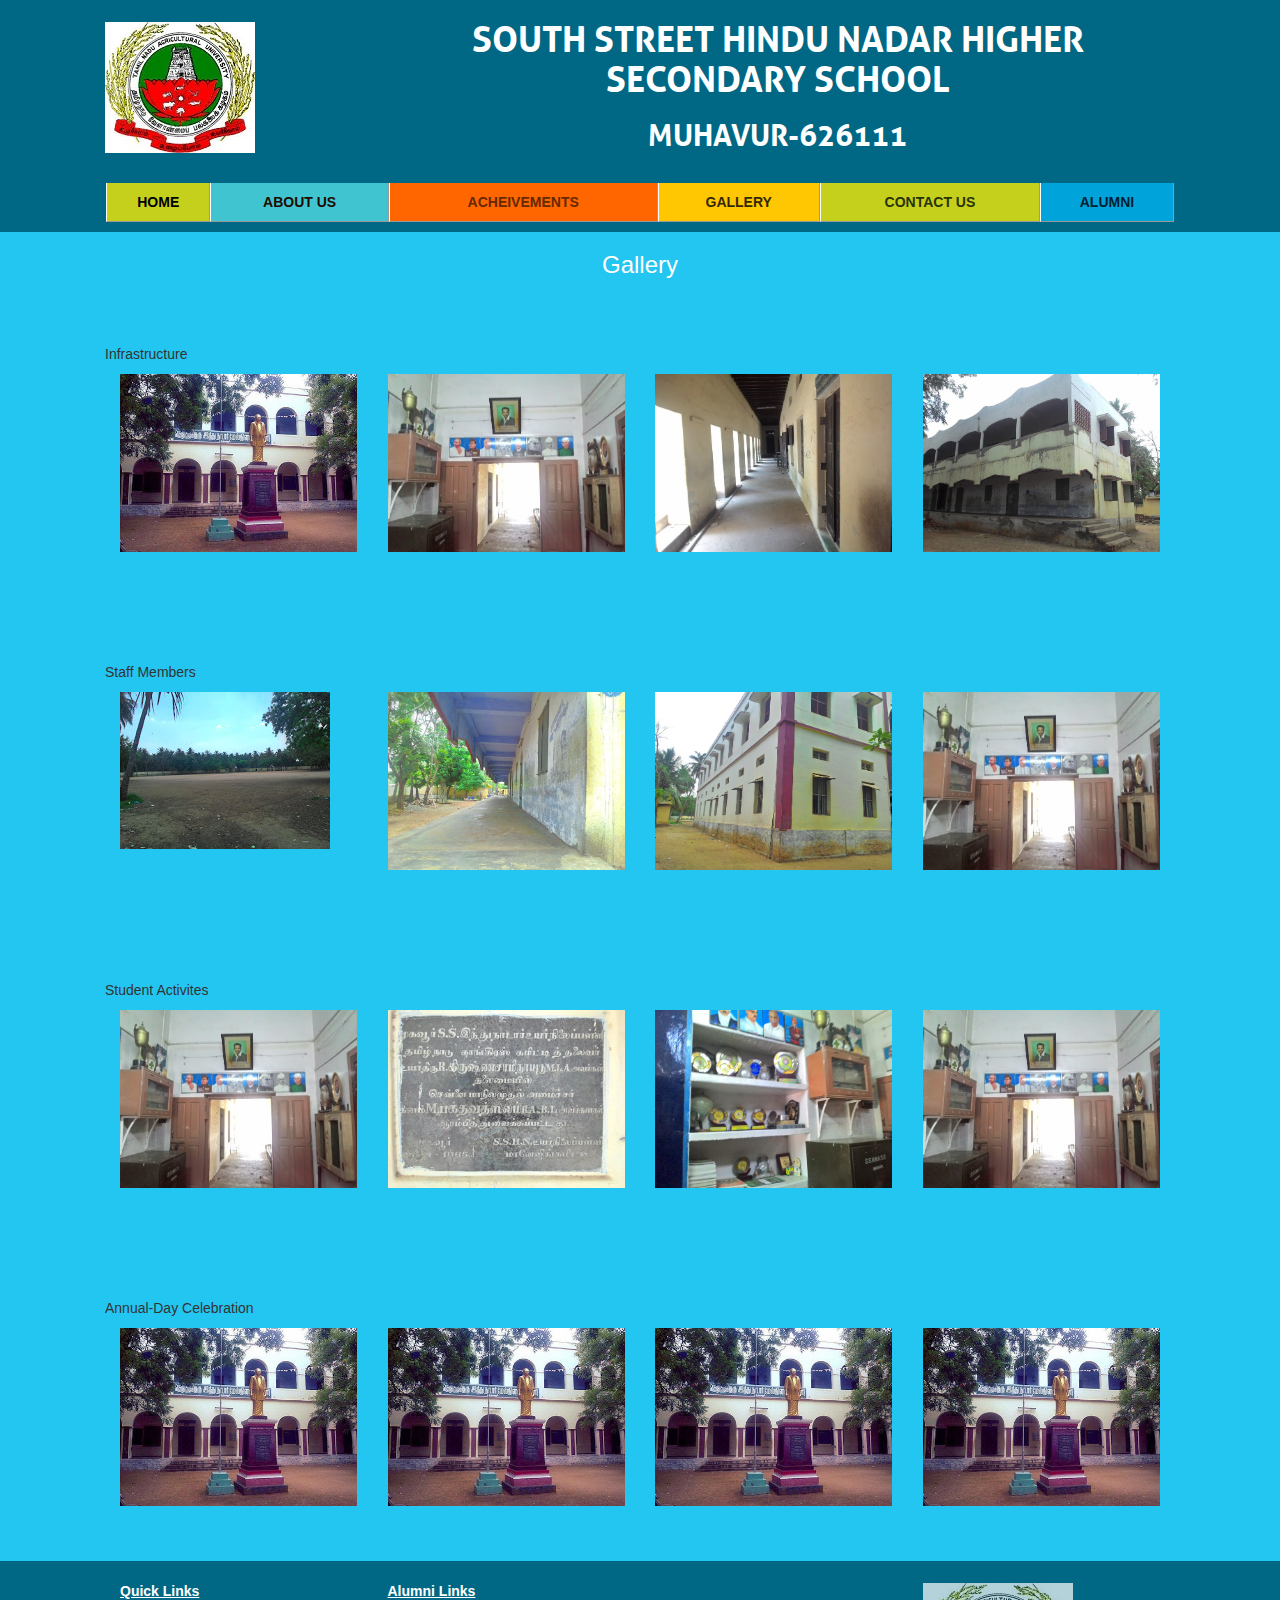
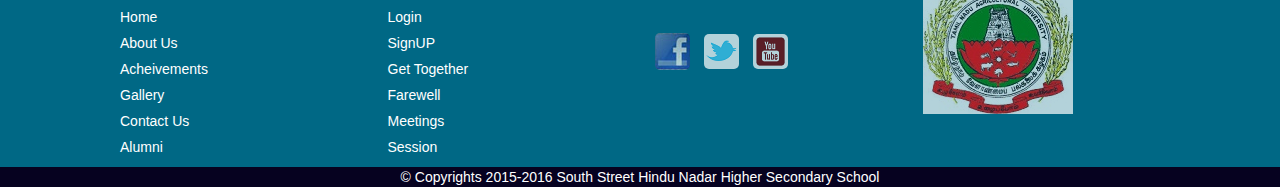
<file: Gallery.html>
<!DOCTYPE html>
<html lang="en">
   <head>
      <meta http-equiv="Content-Type" content="text/html; charset=utf-8" />
      <meta name="viewport" content="width=device-width, initial-scale=1">
      <title>SOUTH STREET HINDU NADAR HIGHER SECONDARY SCHOOL,MUHAVUR</title>
      <link rel="stylesheet" type="text/css" href="css/jquery.bxslider.css" />
      <link rel="stylesheet" type="text/css" href="css/bootstrap.min.css" />
      <link rel="stylesheet" type="text/css" href="css/style.css" />
      <link rel="stylesheet" type="text/css" href="css/responsive.css" />      
   </head>
   <body>
      <div class="outer-wrapper nav-header">
         <div class="inner-wrapper">
            <div class="logo col-xs-12 col-sm-3">
               <img src="images/logo.jpg" alt="SSHNlogo" class="img-responsive">
            </div>
            <div class="sname col-xs-12 col-sm-9">
               <h1 class="text-uppercase text-center">SOUTH STREET HINDU NADAR HIGHER SECONDARY SCHOOL</h1>
               <h2 class="text-uppercase text-center">MUHAVUR-626111</h2>
            </div>
            <div class="main-menus col-xs-12 col-sm-12">
               <nav role="navigation" class="navbar navbar-default">                  
                  <!-- Brand and toggle get grouped for better mobile display -->
                  <div class="navbar-header">
                     <button type="button" data-target="#navbarCollapse" data-toggle="collapse" class="navbar-toggle">
                     <span class="sr-only">Toggle navigation</span>
                     <span class="icon-bar"></span>
                     <span class="icon-bar"></span>
                     <span class="icon-bar"></span>
                     </button>                         
                  </div>
                  <!-- Collection of nav links and other content for toggling -->
                  <div id="navbarCollapse" class="collapse navbar-collapse">
                     <ul class="nav navbar-nav text-uppercase text-center navbar-right menu-items">
                        <li id="green"><a href="index.html">Home</a></li>
                        <li id="blue"><a href="aboutus.html">About Us</a></li>
                        <li id="orange"><a href="acheivement.html">Acheivements</a></li>
                        <li id="yellow"><a href="#">Gallery</a></li>
                        <li id="yellowgreen"><a href="contactus.html">Contact Us</a></li>
                        <li id="ligthblue"><a href="alumni.html">Alumni</a></li>
                     </ul>
                  </div>                  
               </nav>
            </div>
         </div>
      </div><!--Header Ends-->
      <div class="outer-wrapper">
        <div class="inner-wrapper">
          <div class="col-xs-12 col-sm-12 text-center">         
            <h3>Gallery</h3>
          </div>
          <div class="col-sm-12 col-xs-12 gallery">
          <p>Infrastructure</p>
            <div class="col-sm-3 col-xs-12">
              <a href="images/schoolhome.jpg" class="html5lightbox"><img src="images/schoolhome.jpg" alt="galleryimage" class="img-responsive"></a>
            </div>
            <div class="col-sm-3 col-xs-12">
              <a href="images/Gallery(1).jpg" class="html5lightbox" ><img src="images/Gallery (1).jpg" alt="galleryimage" class="img-responsive"></a>
            </div>
            <div class="col-sm-3 col-xs-12">
              <a href="images/Gallery (2).jpg" class="html5lightbox" ><img src="images/Gallery (2).jpg" alt="galleryimage" class="img-responsive"></a>
            </div>
            <div class="col-sm-3 col-xs-12">
              <a href="images/Gallery (3).jpg" class="html5lightbox" ><img src="images/Gallery (3).jpg" alt="galleryimage" class="img-responsive"></a>
            </div>
          </div>
          <div class="col-sm-12 col-xs-12 gallery">
          <p>Staff Members</p>
            <div class="col-sm-3 col-xs-12">
              <a href="images/Gallery (4).jpg" class="html5lightbox" ><img src="images/Gallery (4).jpg" alt="galleryimage" class="img-responsive"></a>
            </div>
            <div class="col-sm-3 col-xs-12">
              <a href="images/Gallery (5).jpg" class="html5lightbox" ><img src="images/Gallery (5).jpg" alt="galleryimage" class="img-responsive"></a>
            </div>
            <div class="col-sm-3 col-xs-12">
              <a href="images/Gallery (6).jpg" class="html5lightbox" ><img src="images/Gallery (6).jpg" alt="galleryimage" class="img-responsive"></a>
            </div>
            <div class="col-sm-3 col-xs-12">
              <a href="images/Gallery (1).jpg" class="html5lightbox" ><img src="images/Gallery (1).jpg" alt="galleryimage" class="img-responsive"></a>
            </div>
          </div>
          <div class="col-sm-12 col-xs-12 gallery">
          <p>Student Activites</p>
            <div class="col-sm-3 col-xs-12">
              <a href="images/Gallery (1).jpg" class="html5lightbox" ><img src="images/Gallery (1).jpg" alt="galleryimage" class="img-responsive"></a>
            </div>
            <div class="col-sm-3 col-xs-12">
              <a href="images/Gallery (9).jpg" class="html5lightbox" ><img src="images/Gallery (9).jpg" alt="galleryimage" class="img-responsive"></a>
            </div>
            <div class="col-sm-3 col-xs-12">
              <a href="images/Gallery (10).jpg" class="html5lightbox" ><img src="images/Gallery (10).jpg" alt="galleryimage" class="img-responsive"></a>
            </div>
            <div class="col-sm-3 col-xs-12">
              <a href="images/Gallery (1).jpg" class="html5lightbox" ><img src="images/Gallery (1).jpg" alt="galleryimage" class="img-responsive"></a>                      
            </div>
          </div>
          
          <div class="col-sm-12 col-xs-12 gallery">
          <p>Annual-Day Celebration</p>
            <div class="col-sm-3 col-xs-12">
              <a href="images/schoolhome.jpg" class="html5lightbox" ><img src="images/schoolhome.jpg" alt="galleryimage" class="img-responsive"></a>
            </div>
            <div class="col-sm-3 col-xs-12">
              <a href="images/schoolhome.jpg" class="html5lightbox" ><img src="images/schoolhome.jpg" alt="galleryimage" class="img-responsive"></a>
            </div>
            <div class="col-sm-3 col-xs-12">
              <a href="images/schoolhome.jpg" class="html5lightbox" ><img src="images/schoolhome.jpg" alt="galleryimage" class="img-responsive"></a>
            </div>
            <div class="col-sm-3 col-xs-12">
              <a href="images/schoolhome.jpg" class="html5lightbox" ><img src="images/schoolhome.jpg" alt="galleryimage" class="img-responsive"></a>
            </div>
          </div>
        </div>
      </div>
      <div class="footer outer-wrapper"><!--Footer Start-->
      <div class="inner-wrapper">
          <div class="col-xs-12">
            <div class="col-xs-6 col-sm-3 ">
              <ul class="marquee list-unstyled text-left">
                <li>Quick Links</li>
                 <li><a href="index.html">Home</a></li>
                 <li><a href="#">About Us</a></li>
                 <li><a href="acheivement.html">Acheivements</a></li>
                 <li><a href="gallery.html">Gallery</a></li>
                 <li><a href="contactus.html">Contact Us</a></li>
                 <li><a href="alumni.html">Alumni</a></li>
              </ul>
            </div>
            <div class="col-xs-6 col-sm-3 ">
              <ul class="marquee list-unstyled text-left">
                 <li>Alumni Links</li>
                 <li><a href="#">Login</a></li>
                 <li><a href="#">SignUP</a></li>
                 <li><a href="#">Get Together</a></li>
                 <li><a href="#">Farewell</a></li>
                 <li><a href="#">Meetings</a></li>
                 <li><a href="#">Session</a></li>
              </ul>
            </div>
            <div class="col-xs-6 col-sm-3 ">
              <ul class="marquee socio-icons list-unstyled list-inline">
                <li><a href="#"><img src="images/fb.jpg" alt="socio"></a></li>
                <li><a href="#"><img src="images/twitter.png" alt="socio"></a></li>
                <li><a href="#"><img src="images/youtube.png" alt="socio"></a></li>
              </ul>
            </div>
            <div class="col-xs-6 col-sm-3 logo">
              <a href="#"><img src="images/logo.jpg" alt="logo" class="img-responsive"></a>
            </div>
          </div>
        </div>
      </div>
      <div class="outer-wrapper copyright">
        <div class="inner-wrapper">
          <div class="col-xs-12 col-sm-12 text-center">
            &copy; Copyrights 2015-2016 South Street Hindu Nadar Higher Secondary School
          </div>
        </div>
      </div>
      <div id="loading"></div>
      <script type="text/jscript" src="js/jquery-1.11.3.min.js"></script>                              
      <script type="text/javascript" src="js/bootstrap.min.js"></script> 
      <script type="text/javascript" src="js/jquery.bxslider.min.js"></script>             
      <script type="text/javascript" src="js/html5lightbox.js"></script>
      <script type="text/javascript" src="js/schooling.js"></script>
   </body>
</html>
</file>
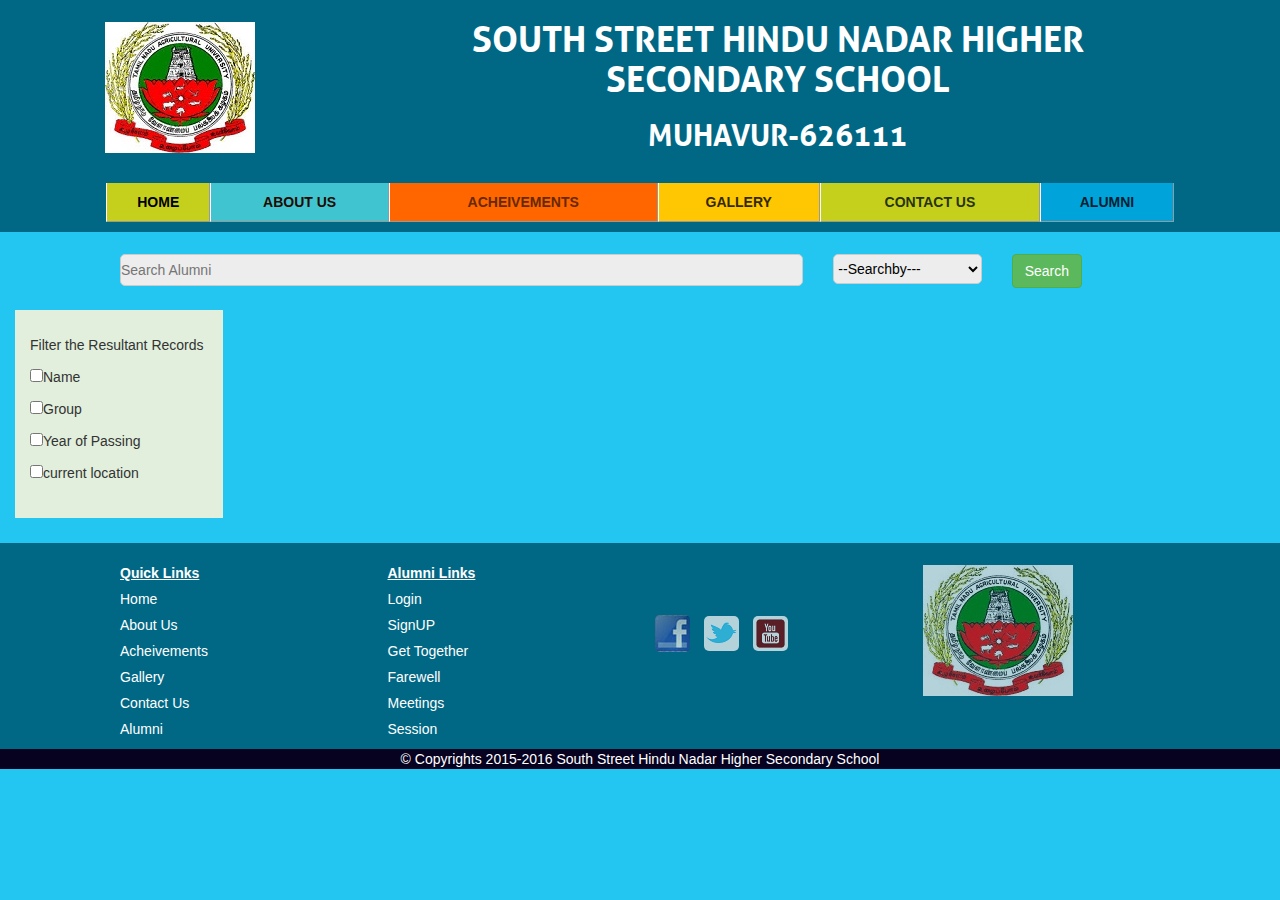
<file: Searchpage.html>
<!DOCTYPE html>
  <html lang="en">
    <head>
      <meta http-equiv="Content-Type" content="text/html; charset=utf-8">
      <meta name="viewport" content="width=device-width, initial-scale=1">
      <title>SOUTH STREET HINDU NADAR HIGHER SECONDARY SCHOOL,MUHAVUR</title>
      <link rel="stylesheet" type="text/css" href="css/jquery.bxslider.css">
      <link rel="stylesheet" type="text/css" href="css/bootstrap.min.css">
      <link rel="stylesheet" type="text/css" href="css/style.css">
      <link rel="stylesheet" type="text/css" href="css/responsive.css">                    
    </head>
    <body cz-shortcut-listen="true">
      <div class="outer-wrapper nav-header">
         <div class="inner-wrapper">
            <div class="logo col-xs-12 col-sm-3">
               <img src="images/logo.jpg" alt="SSHNlogo" class="img-responsive">
            </div>
            <div class="sname col-xs-12 col-sm-9">
               <h1 class="text-uppercase text-center">SOUTH STREET HINDU NADAR HIGHER SECONDARY SCHOOL</h1>
               <h2 class="text-uppercase text-center">MUHAVUR-626111</h2>
            </div>
            <div class="main-menus col-xs-12 col-sm-12">
               <nav role="navigation" class="navbar navbar-default">                  
                  <!-- Brand and toggle get grouped for better mobile display -->
                  <div class="navbar-header">
                     <button type="button" data-target="#navbarCollapse" data-toggle="collapse" class="navbar-toggle">
                     <span class="sr-only">Toggle navigation</span>
                     <span class="icon-bar"></span>
                     <span class="icon-bar"></span>
                     <span class="icon-bar"></span>
                     </button>                         
                  </div>
                  <!-- Collection of nav links and other content for toggling -->
                  <div id="navbarCollapse" class="collapse navbar-collapse">
                     <ul class="nav navbar-nav text-uppercase text-center navbar-right menu-items">
                        <li id="green"><a href="index.html">Home</a></li>
                        <li id="blue"><a href="aboutus.html">About Us</a></li>
                        <li id="orange"><a href="acheivement.html">Acheivements</a></li>
                        <li id="yellow"><a href="gallery.html">Gallery</a></li>
                        <li id="yellowgreen"><a href="contactus.html">Contact Us</a></li>
                        <li id="ligthblue"><a href="alumni.html">Alumni</a></li>
                     </ul>
                  </div>                  
               </nav>
            </div>
         </div>
      </div><!--Header Ends-->
      <div class="outer-wrapper">
        <div class="inner-wrapper">
          <div class="col-xs-12 col-sm-12 searchform">
            <div class="col-xs-8 col-sm-8">
              <input type="text" id="searchtxt" placeholder="Search Alumni">
            </div>
            <div class="col-xs-2 col-sm-2">
              <select>
                <option>--Searchby---</option>
                <option>First Name</option>
                <option>Year of Passing</option>                
                <option>Group</option>
                <option>mail id</option>
                <option>Phone number</option>
                <option>current location</option>
              </select>
            </div>
            <div class="col-xs-12 col-sm-2">
              <input type="submit" class="btn btn-success" value="Search" id="searchbtn">
            </div>
          </div>
          <div class="searchresult"></div>
        </div> 
        </div>
        <div class="outer-wrapper col-sm-12 col-xs-12">
          <div class="filtersearch col-sm-2">  
            <p>Filter the Resultant Records</p>     
            <p><input type="checkbox" name="chk_group" value="value1" />Name</p>
            <p><input type="checkbox" name="chk_group" value="value2" />Group</p>
            <p><input type="checkbox" name="chk_group" value="value3" />Year of Passing</p>
            <p><input type="checkbox" name="chk_group" value="value3" />current location</p>
          </div>
          <div class="col-sm-10 filterresult col-xs-12"></div>
        </div>
      <div class="footer outer-wrapper"><!--Footer Start-->
      <div class="inner-wrapper">
          <div class="col-xs-12">
            <div class="col-xs-6 col-sm-3 ">
              <ul class="marquee list-unstyled text-left">
                <li>Quick Links</li>
                 <li><a href="index.html">Home</a></li>
                 <li><a href="aboutus.html">About Us</a></li>
                 <li><a href="acheivement.html">Acheivements</a></li>
                 <li><a href="gallery.html">Gallery</a></li>
                 <li><a href="contactus.html">Contact Us</a></li>
                 <li><a href="alumni.html">Alumni</a></li>
              </ul>
            </div>
            <div class="col-xs-6 col-sm-3 ">
              <ul class="marquee list-unstyled text-left">
                 <li>Alumni Links</li>
                 <li><a href="#">Login</a></li>
                 <li><a href="#">SignUP</a></li>
                 <li><a href="#">Get Together</a></li>
                 <li><a href="#">Farewell</a></li>
                 <li><a href="#">Meetings</a></li>
                 <li><a href="#">Session</a></li>
              </ul>
            </div>
            <div class="col-xs-6 col-sm-3 ">
              <ul class="marquee socio-icons list-unstyled list-inline">
                <li><a href="#"><img src="images/fb.jpg" alt="socio"></a></li>
                <li><a href="#"><img src="images/twitter.png" alt="socio"></a></li>
                <li><a href="#"><img src="images/youtube.png" alt="socio"></a></li>
              </ul>
            </div>
            <div class="col-xs-6 col-sm-3 logo">
              <a href="#"><img src="images/logo.jpg" alt="logo" class="img-responsive"></a>
            </div>
          </div>
        </div>
      </div>
      <div class="outer-wrapper copyright">
        <div class="inner-wrapper">
          <div class="col-xs-12 col-sm-12 text-center">
            © Copyrights 2015-2016 South Street Hindu Nadar Higher Secondary School
          </div>
        </div>
      </div>      
      <script type="text/jscript" src="js/jquery-1.11.3.min.js"></script>                              
      <script type="text/javascript" src="js/bootstrap.min.js"></script> 
      <script type="text/javascript" src="js/jquery.bxslider.min.js"></script>  
      <script type="text/javascript" src="js/schooling.js"></script>
   
</body>
</html>
</file>
<file: css/style.css>
@charset "utf-8";
/**********Font-Embedding ku***************/
@font-face {
    font-family: 'allerbold';
    src: url('../fonts/aller_bd-webfont.eot');
    src: url('../fonts/aller_bd-webfont.eot?#iefix') format('embedded-opentype'),
         url('../fonts/aller_bd-webfont.woff2') format('woff2'),
         url('../fonts/aller_bd-webfont.woff') format('woff'),
         url('../fonts/aller_bd-webfont.ttf') format('truetype'),
         url('../fonts/aller_bd-webfont.svg#allerbold') format('svg');
    font-weight: normal;
    font-style: normal;

}
/*************Selection CSS**********/
::selection{
	background: #9ed996;
	color:#fff;
}
::-moz-selection{
	background: #9ed996;
	color:#f00;
}
/***************Generic CSS*********/
*{
	margin: 0;
	padding: 0;
}
.outer-wrapper{
	float: left;
	width: 100%;
}
.inner-wrapper{
	margin: 0 auto;
	max-width:1100px;
}
body{
	background:#23C6F1;
	background-repeat: no-repeat;	
}
h3{
	color:#fff;
}
input[type="text"],input[type="tel"],textarea,select{
	padding-top: 5px;
	padding-bottom: 5px;
	border-radius: 5px;
	color: #000;
	width:100%;
	background: #ededed 9px center;
    border: solid 1px #ccc;

}
input[type="text"]:hover,input[type="tel"]:hover,textarea:hover,select:hover{
	background: #fff;
	color:#000;
}
/****************Header ku****************/
.nav-header,.footer{
	background:#006885;	
}
.sname{	
	font:30px/15px allerbold;	
	color:#fff;	
}
#navbarCollapse{
        padding: 0;
}
.logo{
	padding-top: 2%;
}
/*************Main-menu ku***********/
.navbar{
	margin-top: 20px;
	margin-bottom: 0;
}
.navbar-default{
	background-color: transparent;
	border-color:transparent;
}
.menu-items {list-style-type:none;float: left;width:100%;display: table;margin: 0;}
.menu-items li {display:table-cell;}
.menu-items li#blue ul { display:none; position:absolute; top:43px;left:0; width:150px;}
.menu-items li#blue:hover ul { display:block;}
/*.menu-items ul li {float:none; text-align:left;}*/
.menu-items li a {text-decoration:none; font-weight:bold; display:block; line-height:2em;padding: 5px 0;background-color:#F6F6F6;
border-left:1px solid white;border-right:1px solid #999;border-bottom:1px solid #999;}
/*.menu-items ul li a { font-weight:normal ;border-right: none;border-left: none;}*/
.menu-items li a:hover {color:white;}

.menu-items li{
	float: none;
}

/*ul ul li a:hover {color:grey;background-color:#40C4D0;}*/

.menu-items li#green a {background-color:#C5D01C; color:#000;}
.menu-items li#green a:hover {background-color:#FF6600;color:#662900;}

.menu-items li#blue a{background-color:#40C4D0;color:#1F0A00;}
.menu-items li#blue a:hover{background-color:#FFC602;color:#332900;}

.menu-items li#orange a{background-color:#FF6600;color:#662900;}
.menu-items li#orange a:hover{background-color:#C5D01C;color:#29330A;}

.menu-items li#yellow a {background-color:#FFC602;color:#332900;}
.menu-items li#yellow a:hover{background-color:#00A4DA;color:#001F33;}

.menu-items li#yellowgreen a{background-color:#C5D01C;color:#29330A;}
.menu-items li#yellowgreen a:hover{background-color:#FF6600;color:#662900;}

.menu-items li#ligthblue a{background-color:#00A4DA;color:#001F33;}
.menu-items li#ligthblue a:hover{background-color:#FFC602;color:#332900;}

/********Slider ku*******/
.sliderbanner{
	margin-top: 5%;
}
.bx-wrapper .bx-caption{
	text-align: center;
	padding: 4%;
	background: #11d9f8;
	opacity: 0.5;
	float: left;	
}
.bx-wrapper .bx-caption span{
	color:#f00;
	background: #fff;
	display: inline-block;
	font-size:20px;
	opacity: 1.0;
}
/*********Tabs ku********/
.nav-tabs{
	border:transparent;
	background: #43a3ad;
}
.nav-tabs li{
	width:33.33%;
	text-align: center;
}
.nav-tabs li.active{
	border: 1px solid #000;
	color:#333;
	background: #00ff8e;
	border-top-left-radius: 5px;
	border-top-right-radius: 5px;
}
.nav-tabs>li>a{
	margin: 0;
}
.nav-tabs li.active a{	
	font-weight: bolder;
	color:#000;	
}
.marquee li a{
	display:inline-block;
	margin-top: 2.5%;
}
/************Footer ku*******/
.footer li a{
	color:#fff;
}
.footer li:first-child{
	color:#fff;
	font-weight: bolder;
	text-decoration: underline;
}
.socio-icons li img{
	border-radius:5px;
}
.footer .logo,.socio-icons li{
	opacity: 0.7;
}
.footer .logo:hover,.socio-icons li:hover{
	opacity: 1.0;
}
.socio-icons{
	margin-top: 71px;
}
.footer ul.marquee.list-unstyled.text-left {
    padding-top: 20px;
}
/*********copy right ku*********/
.copyright{
	background:#060220;
	color:#FFF;
}
/************Contactus Page ku*********/
.contactus input,.contactus textarea,.contactus button{
	float: left;
	width:100%;	
	margin-top:2%;
	margin-bottom: 2%;
	text-indent: 5px;
}
.contactus p{
	color:#f00;
}
.gm-style .place-card-large{
	visibility: hidden;
}
.contactus iframe{
	width:100%;
}
/*******************Gallery ku************/
.gallery{
	margin-top: 5%;
	margin-bottom: 5%;
}
#html5-watermark{	
	visibility: hidden;
}
/*******************alumni loading doc ku**********/
.results li{
	float: left;
	width:100%;
}
.results li span{
	text-transform: capitalize;
	text-align: center;
	float: left;
	font-weight: bolder;
	width:20%;
	margin:2.5%;	
	border:2px solid #fff;
	box-sizing:border-box;
	word-break: break-all;
}

/************Aluni signup ku**********/
.signupform{
	border-radius:7px;
	margin-bottom: 5%;
	-webkit-box-shadow: -4px 1px 77px -8px rgba(0,79,122,1);
-moz-box-shadow: -4px 1px 77px -8px rgba(0,79,122,1);
box-shadow: -4px 1px 77px -8px rgba(0,79,122,1);
}
.contactus>#formtable{
	margin-top: 10px;
	float: left;
	width:100%;
}
#formtable tr{
	float: left;
	width:100%;
	margin-bottom:10px;
}
#formtable tr>td:first-child{
	float: left;	
	width: 35%;
}
#formtable tr>td:nth-child(2){
	float: left;
	width:65%;
}
/**************sociopfl details ************/
#sociopfl{
	position:fixed;
	right:20px;
	bottom:0;
	float: right;
	width:30%;
	background:#fff;
	z-index: 5555;
	padding:0;
}
#sociobdy>input{
	float: left;
	width:100%;
	margin-bottom:5%;
}
#sociohdr{
	float: left;
	background:#9999FF;	
}
/***************Search Page**************/
.searchform{
	padding-top:2%;
	padding-bottom: 2%;
}
#searchtxt{
	width:100%;
}
.filtersearch{	
	padding-top: 2%;	
	padding-bottom: 2%;	
	margin-bottom: 2%;	
	background:#e1efdc;
}
</file>
<file: css/responsive.css>
@media (max-width: 767px) {  
    .logo{
        text-align: center;
    }
	.sname{
		font-size:10px;
	}
    #navbarCollapse{        
        position: absolute;
        top:50px;
        z-index:9999;
        width: 100%;
    }  
    .navbar-nav>li {
        float: left;
        width: 100%;
    }   
    .sliderbanner {
    	position: relative;
    }
    .bx-wrapper .bx-controls-direction a{
    	z-index:1000;
    }        

}
</file>
